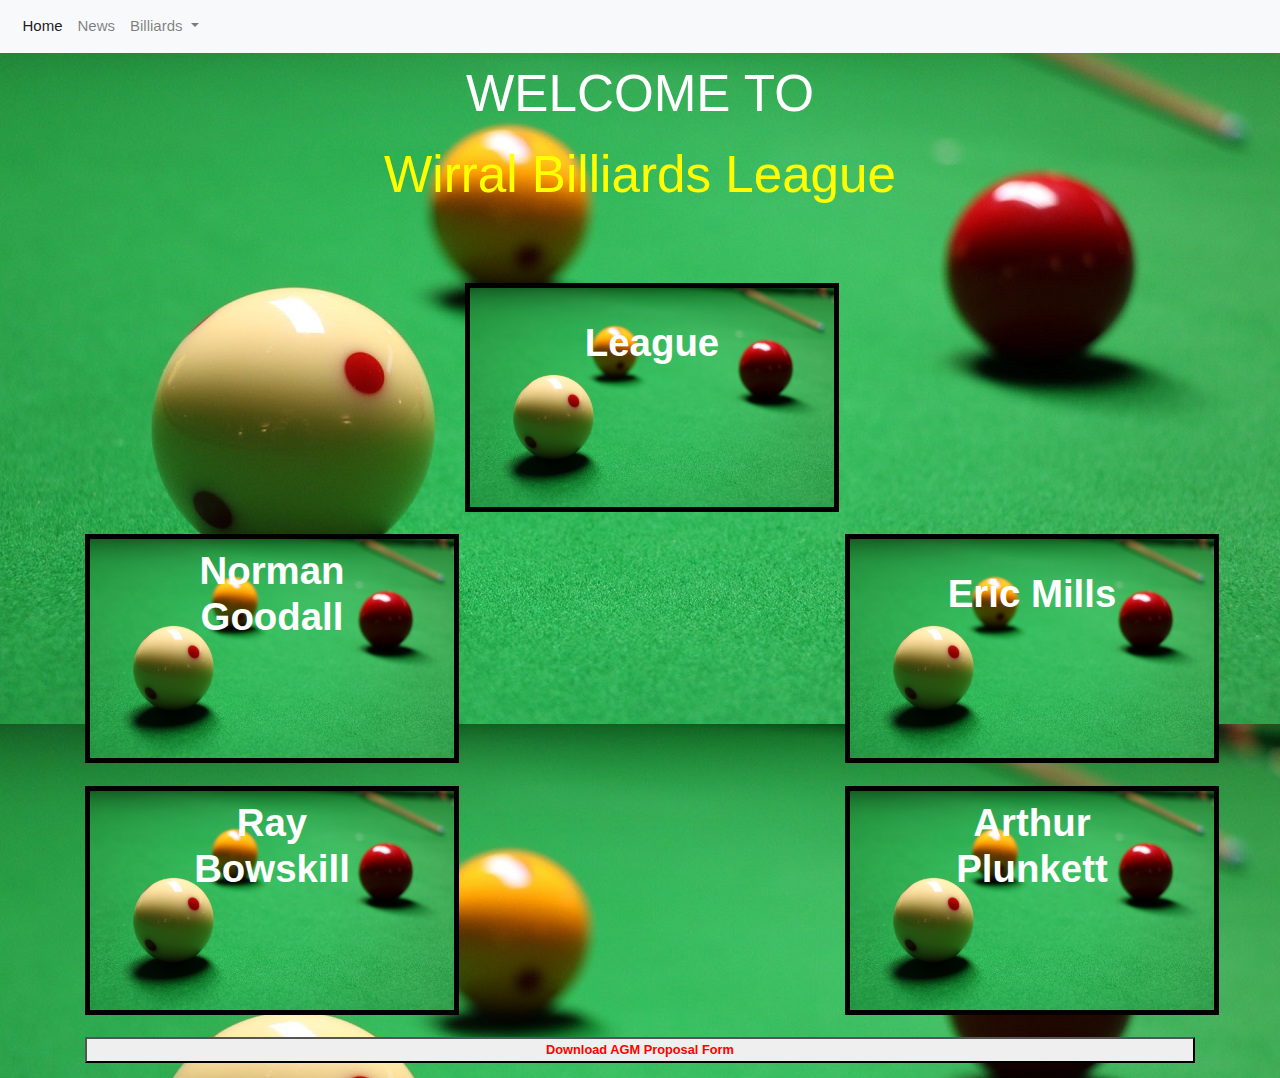
<file: index.html>
<!DOCTYPE html>
<html>

<head>
  <title>Wirral</title>
  <!-- Required meta tags -->
  <meta charset="utf-8">
  <meta name="viewport" content="width=device-width, initial-scale=1">
  

  <!-- Bootstrap CSS -->
  <link rel="stylesheet" href="https://maxcdn.bootstrapcdn.com/bootstrap/4.0.0/css/bootstrap.min.css" integrity="sha384-Gn5384xqQ1aoWXA+058RXPxPg6fy4IWvTNh0E263XmFcJlSAwiGgFAW/dAiS6JXm"
    crossorigin="anonymous">
  <link rel="stylesheet" href="https://www.w3schools.com/w3css/4/w3.css">

</head>

<link rel="stylesheet" href="Styles/style.css" type="">

<body style="background-image:url('images/billiards.jpg')">
  <nav class="navbar navbar-expand-lg navbar-light bg-light">
    <button class="navbar-toggler" type="button" data-toggle="collapse" data-target="#navbarSupportedContent" aria-controls="navbarSupportedContent"
      aria-expanded="false" aria-label="Toggle navigation">
      <span class="navbar-toggler-icon"></span>
    </button>

    <div class="collapse navbar-collapse" id="navbarSupportedContent">
      <ul class="navbar-nav mr-auto">
        <li class="nav-item active">
          <a class="nav-link" href="index.html">Home
            <span class="sr-only">(current)</span>
          </a>
        </li>
        <li class="nav-item">
          <a class="nav-link" href="News.html">News</a>
        </li>

        <li class="nav-item dropdown">
          <a class="nav-link dropdown-toggle" href="#" id="navbarDropdown" role="button" data-toggle="dropdown" aria-haspopup="true"
            aria-expanded="false">
            Billiards
          </a>
          <div class="dropdown-menu" aria-labelledby="navbarDropdown">
            <a class="dropdown-item" href="Billiards.html">Billiards Home</a>
            <a class="dropdown-item" href="BilliardsFixtures.html">Fixtures</a>
            <a class="dropdown-item" href="BilliardsTable.html">League Table</a>
            <a class="dropdown-item" href="Billiards_Indiv.html">Individual Competition</a>
            <a class="dropdown-item" href="BilliardStats.html">Player Statistics</a>
            <div class="dropdown-divider"></div>
            <a class="dropdown-item">
              <b>Team Competitions</b>
            </a>
            <a class="dropdown-item" href="Arthur_Plunkett.html">Arthur Plunkett</a>
            <a class="dropdown-item" href="Eric_Mills.html">Eric Mills</a>
            <a class="dropdown-item" href="Norman_Goodall.html">Norman Goodall</a>
            <a class="dropdown-item" href="Ray_Bowskill.html">Ray Bowskill</a>
          </div>
        </li>
      </ul>
    </div>
  </nav>

  <!-- end of navigation -->

  <div class='main'>
    <div class='container'>
      <div class='row'>
        <div class='col-sm-12'>
          <h1 style="text-align:center; color:white; font-size:4vw"> WELCOME TO</h1>
        </div>
        <div class='col-sm-12'>
          <h1 style="text-align:center; color:yellow; font-size:4vw"> Wirral Billiards League</h1>
        </div>
        <div class='col-sm-12'>
          <br>
        </div>
        <div class='col-sm-12'>
          <br>
        </div>
        <div class='col-sm-12'>
          <br>
        </div>
        <!-- League -->
        <div class='col-sm-4'>
          <br>
        </div>
        <div class='col-sm-4'>
          <div class='picture'>
            <a href="Billiards.html">
              <img src="images/billiards.jpg" alt="Snooker image" style="width:364px; height:219px" ;>
              <div class="centered-top">
                <h1 style="font-size:3vw">
                  <b>League</b>
                </h1>
              </div>
            </a>
          </div>
        </div>
        <div class='col-sm-4'>
          <br>
        </div>
        <div class='col-sm-12'>
          <br>
        </div>
        <!-- Cups - Goodall / Mills -->
        <div class='col-sm-4'>
          <div class='picture'>
            <a href="Norman_Goodall.html">
              <img src="images/billiards.jpg" alt="Billiards image" style="width:364px; height:219px" ;>
              <div class="centered-top">
                <h1 style="font-size:3vw">
                  <b>Norman Goodall</b>
                </h1>
              </div>
            </a>
          </div>
        </div>
        <div class='col-sm-4'>
          <br>
        </div>
        <div class='col-sm-4'>
          <div class='picture'>
            <a href="Eric_Mills.html">
              <img src="images/billiards.jpg" alt="Billiards image" style="width:364px; height:219px" ;>
              <div class="centered-top">
                <h1 style="font-size:3vw">
                  <b>Eric Mills</b>
                </h1>
              </div>
            </a>
          </div>
        </div>
        <div class='col-sm-12'>
          <br>
        </div>
        <!-- Cups - Bowskill / Plunkett -->
        <div class='col-sm-4'>
          <div class='picture'>
            <a href="Ray_Bowskill.html">
              <img src="images/billiards.jpg" alt="Billiards image" style="width:364px; height:219px" ;>
              <div class="centered-top">
                <h1 style="font-size:3vw">
                  <b>Ray Bowskill</b>
                </h1>
              </div>
            </a>
          </div>
        </div>
        <div class='col-sm-4'>
          <br>
        </div>
        <div class='col-sm-4'>
          <div class='picture'>
            <a href="Arthur_Plunkett.html">
              <img src="images/billiards.jpg" alt="Billiards image" style="width:364px; height:219px" ;>
              <div class="centered-top">
                <h1 style="font-size:3vw">
                  <b>Arthur Plunkett</b>
                </h1>
              </div>
            </a>
          </div>
        </div>
        <div class='col-sm-12'>
          <br>
        </div>
        <div class='col-sm-12'>
          <p style="text-align:center">
            <a href="Docs/AGMProposal.pdf">
              <button id="btn2" class=btn-block style="color:red; font-size: 1vw;">
                <b>Download AGM Proposal Form</b>
              </button>
            </a>
          </p>
        </div>
      </div>
    </div>

    <!-- Button sizes: w3-tiny w3-small w3-medium w3-large w3-xlarge w3-xxlarge w3-xxxlarge w3-jumbo -->
  </div>

  <!-- Optional JavaScript -->
  <!-- jQuery first, then Popper.js, then Bootstrap JS -->
  <script src="https://code.jquery.com/jquery-3.3.1.min.js" integrity="sha256-FgpCb/KJQlLNfOu91ta32o/NMZxltwRo8QtmkMRdAu8="
    crossorigin="anonymous"></script>
  <script src="main.js"></script>
  <script src="https://cdnjs.cloudflare.com/ajax/libs/popper.js/1.12.9/umd/popper.min.js" integrity="sha384-ApNbgh9B+Y1QKtv3Rn7W3mgPxhU9K/ScQsAP7hUibX39j7fakFPskvXusvfa0b4Q"
    crossorigin="anonymous"></script>
  <script src="https://maxcdn.bootstrapcdn.com/bootstrap/4.0.0/js/bootstrap.min.js" integrity="sha384-JZR6Spejh4U02d8jOt6vLEHfe/JQGiRRSQQxSfFWpi1MquVdAyjUar5+76PVCmYl"
    crossorigin="anonymous"></script>

</body>

</html>
</file>
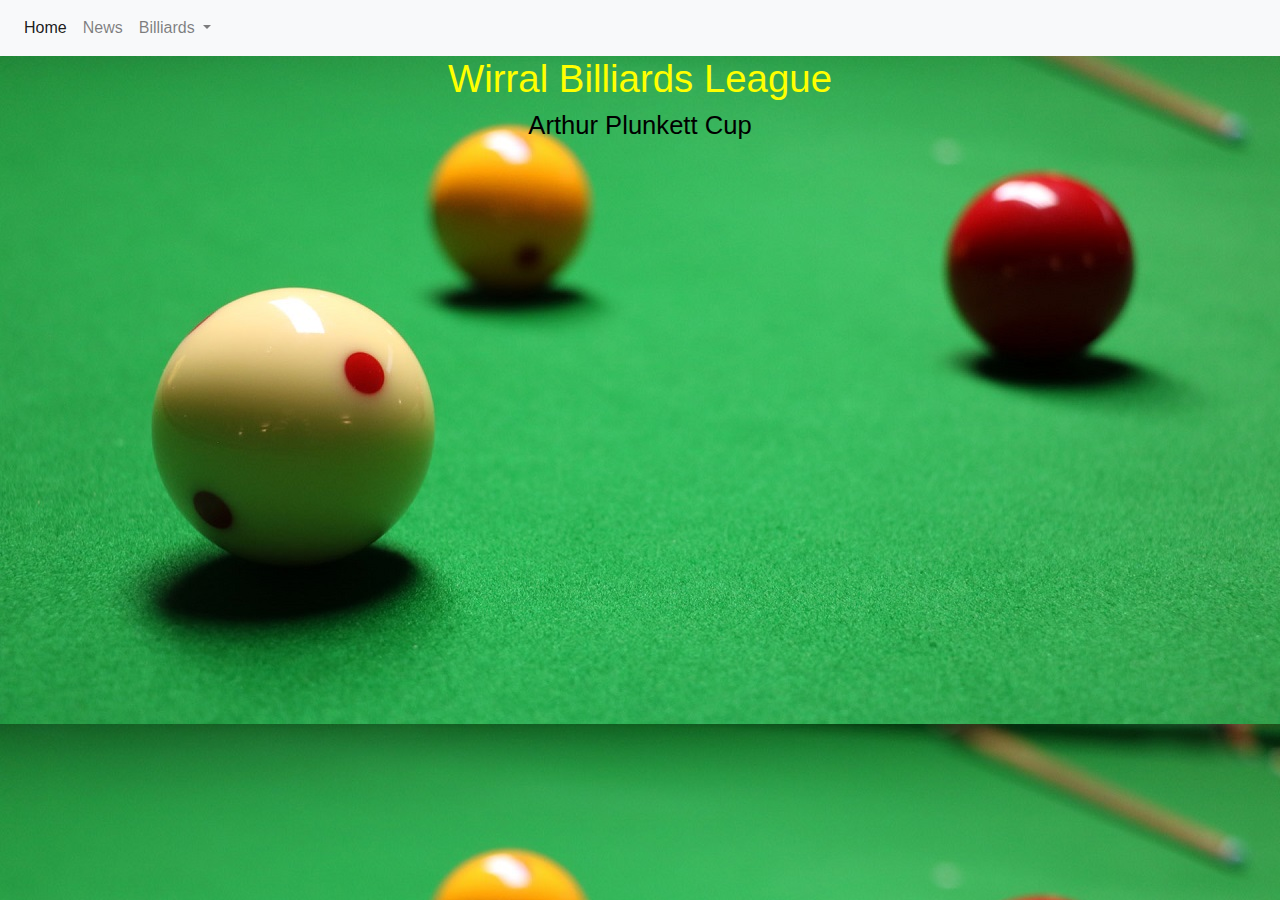
<file: Arthur_Plunkett.html>
<!DOCTYPE html>
<html>

<head>
  <title>Arthur Plunkett</title>
  <!-- Required meta tags -->
  <meta charset="utf-8">
  <meta name="viewport" content="width=device-width, initial-scale=1">

  <!-- Bootstrap CSS -->
  <link rel="stylesheet" href="https://maxcdn.bootstrapcdn.com/bootstrap/4.0.0/css/bootstrap.min.css" integrity="sha384-Gn5384xqQ1aoWXA+058RXPxPg6fy4IWvTNh0E263XmFcJlSAwiGgFAW/dAiS6JXm"
    crossorigin="anonymous">

</head>

<body style="background-image:url('images/billiards.jpg')">
  <nav class="navbar navbar-expand-lg navbar-light bg-light">
    <button class="navbar-toggler" type="button" data-toggle="collapse" data-target="#navbarSupportedContent" aria-controls="navbarSupportedContent"
      aria-expanded="false" aria-label="Toggle navigation">
      <span class="navbar-toggler-icon"></span>
    </button>

    <div class="collapse navbar-collapse" id="navbarSupportedContent">
      <ul class="navbar-nav mr-auto">
        <li class="nav-item active">
          <a class="nav-link" href="index.html">Home
            <span class="sr-only">(current)</span>
          </a>
        </li>
        <li class="nav-item">
          <a class="nav-link" href="News.html">News</a>
        </li>

        <li class="nav-item dropdown">
          <a class="nav-link dropdown-toggle" href="#" id="navbarDropdown" role="button" data-toggle="dropdown" aria-haspopup="true"
            aria-expanded="false">
            Billiards
          </a>
          <div class="dropdown-menu" aria-labelledby="navbarDropdown">
            <a class="dropdown-item" href="Billiards.html">Billiards Home</a>
            <a class="dropdown-item" href="BilliardsFixtures.html">Fixtures</a>
            <a class="dropdown-item" href="BilliardsTable.html">League Table</a>
            <a class="dropdown-item" href="Billiards_Indiv.html">Individual Competition</a>
            <a class="dropdown-item" href="BilliardStats.html">Player Statistics</a>
            <div class="dropdown-divider"></div>
            <a class="dropdown-item">
              <b>Team Competitions</b>
            </a>
            <a class="dropdown-item" href="Arthur_Plunkett.html">Arthur Plunkett</a>
            <a class="dropdown-item" href="Eric_Mills.html">Eric Mills</a>
            <a class="dropdown-item" href="Norman_Goodall.html">Norman Goodall</a>
            <a class="dropdown-item" href="Ray_Bowskill.html">Ray Bowskill</a>
          </div>
        </li>
      </ul>
    </div>
  </nav>
  <div class='container'>
    <div class='row'>
      <div class='col-sm-12'>
        <h1 style="text-align:center; color:yellow; font-size: 3vw"> Wirral Billiards League</h1>
      </div>
      <div class='col-sm-12'>
        <h1 style="text-align:center; color:black; font-size: 2vw"> Arthur Plunkett Cup</h1>
      </div>
      <!-- <div class='col-sm-12'>
        <h2 style="text-align:center; color:darkred; font-size: 3vw"> Final: To be played at TBA on 1st April 2019</h3>
      </div>
      <div class="container" style="text-align:center; color: black">
        <table class="table table-bordered table-dark table-hover col-xs-4 col-sm-12" style="text-align:center; color: white">
          <thead>
            <tr style="color: yellow">
              <th>Home</th>
              <th></th>
              <th>Away</th>
            </tr>
          </thead>
          <tbody>
            <tr>
              <td></td>
              <td>v</td>
              <td></td>
            </tr>
          </tbody>
        </table>
      </div>
      <div class='col-sm-12'>
        <h2 style="text-align:center; color:darkred; font-size: 3vw"> Semi Finals: To be played on 11th February 2019</h3>
      </div>
      <div class="container" style="text-align:center; color: black">
        <table class="table table-bordered table-dark table-hover col-xs-4 col-sm-12" style="text-align:center; color: white">
          <thead>
            <tr style="color: yellow">
              <th></th>
              <th>Home</th>
              <th></th>
              <th>Away</th>
            </tr>
          </thead>
          <tbody>
            <tr>
              <td>1</td>
              <td></td>
              <td>v</td>
              <td></td>
            </tr>
            <tr>
              <td>2</td>
              <td></td>
              <td>v</td>
              <td></td>
            </tr>
          </tbody>
        </table>
      </div>
      <div class='col-sm-12'>
        <h2 style="text-align:center; color:darkred; font-size: 3vw"> Quarter Finals: To be played on 7th January 2019</h3>
      </div>
      <div class="container" style="text-align:center; color: black">
        <table class="table table-bordered table-dark table-hover col-xs-4 col-sm-12" style="text-align:center; color: white">
          <thead>
            <tr style="color: yellow">
              <th></th>
              <th>Home</th>
              <th></th>
              <th>Away</th>
            </tr>
          </thead>
          <tbody>
            <tr>
              <td>1</td>
              <td>THE OLD MANOR</td>
              <td>v</td>
              <td>OXTONS CONS B</td>
            </tr>
            <tr>
              <td>2</td>
              <td>OXTONS CONS A</td>
              <td>v</td>
              <td>EASTHAM HOME GUARD</td>
            </tr>
            <tr>
              <td>3</td>
              <td>TIXALLS</td>
              <td>v</td>
              <td>LYCEUM</td>
            </tr>
            <tr>
              <td>4</td>
              <td>RAFA</td>
              <td>v</td>
              <td>GREAT MEOLS</td>
            </tr>
          </tbody>
        </table>
      </div> -->
    </div>
  </div>

  <!-- Optional JavaScript -->
  <!-- jQuery first, then Popper.js, then Bootstrap JS -->
  <script src="https://code.jquery.com/jquery-3.2.1.slim.min.js" integrity="sha384-KJ3o2DKtIkvYIK3UENzmM7KCkRr/rE9/Qpg6aAZGJwFDMVNA/GpGFF93hXpG5KkN"
    crossorigin="anonymous"></script>
  <script src="https://cdnjs.cloudflare.com/ajax/libs/popper.js/1.12.9/umd/popper.min.js" integrity="sha384-ApNbgh9B+Y1QKtv3Rn7W3mgPxhU9K/ScQsAP7hUibX39j7fakFPskvXusvfa0b4Q"
    crossorigin="anonymous"></script>
  <script src="https://maxcdn.bootstrapcdn.com/bootstrap/4.0.0/js/bootstrap.min.js" integrity="sha384-JZR6Spejh4U02d8jOt6vLEHfe/JQGiRRSQQxSfFWpi1MquVdAyjUar5+76PVCmYl"
    crossorigin="anonymous"></script>

</body>

</html>
</file>
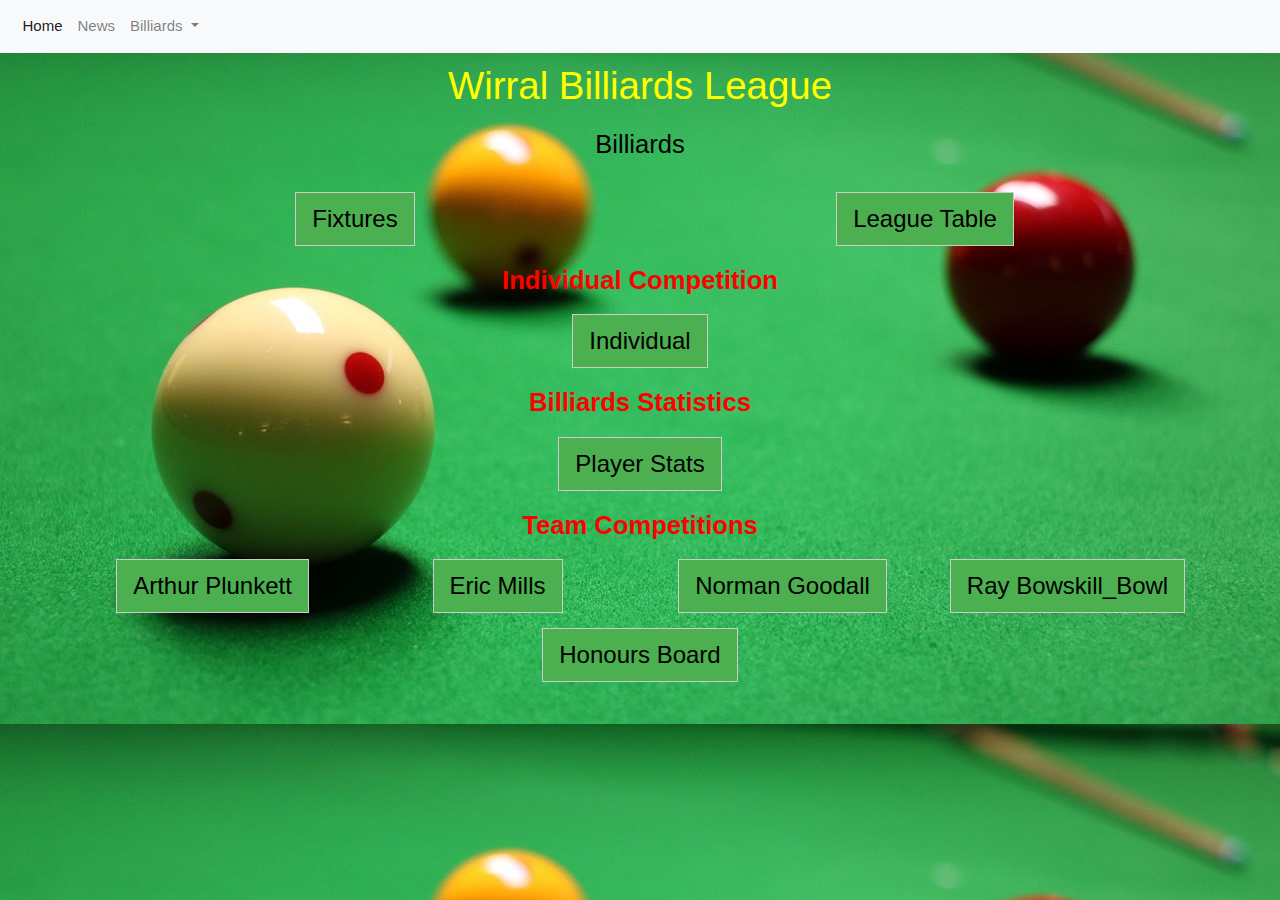
<file: Billiards.html>
<!DOCTYPE html>
<html>

<head>
  <title>Billiards</title>
  <!-- Required meta tags -->
  <meta charset="utf-8">
  <meta name="viewport" content="width=device-width, initial-scale=1">

  <!-- Bootstrap CSS -->
  <link rel="stylesheet" href="https://maxcdn.bootstrapcdn.com/bootstrap/4.0.0/css/bootstrap.min.css" integrity="sha384-Gn5384xqQ1aoWXA+058RXPxPg6fy4IWvTNh0E263XmFcJlSAwiGgFAW/dAiS6JXm"
    crossorigin="anonymous">
  <link rel="stylesheet" href="https://www.w3schools.com/w3css/4/w3.css">

</head>

<body style="background-image:url('images/billiards.jpg')">
  <nav class="navbar navbar-expand-lg navbar-light bg-light">
    <button class="navbar-toggler" type="button" data-toggle="collapse" data-target="#navbarSupportedContent" aria-controls="navbarSupportedContent"
      aria-expanded="false" aria-label="Toggle navigation">
      <span class="navbar-toggler-icon"></span>
    </button>

    <div class="collapse navbar-collapse" id="navbarSupportedContent">
      <ul class="navbar-nav mr-auto">
        <li class="nav-item active">
          <a class="nav-link" href="index.html">Home
            <span class="sr-only">(current)</span>
          </a>
        </li>
        <li class="nav-item">
          <a class="nav-link" href="News.html">News</a>
        </li>

        <li class="nav-item dropdown">
          <a class="nav-link dropdown-toggle" href="#" id="navbarDropdown" role="button" data-toggle="dropdown" aria-haspopup="true"
            aria-expanded="false">
            Billiards
          </a>
          <div class="dropdown-menu" aria-labelledby="navbarDropdown">
            <a class="dropdown-item" href="Billiards.html">Billiards Home</a>
            <a class="dropdown-item" href="BilliardsFixtures.html">Fixtures</a>
            <a class="dropdown-item" href="BilliardsTable.html">League Table</a>
            <a class="dropdown-item" href="Billiards_Indiv.html">Individual Competition</a>
            <a class="dropdown-item" href="BilliardStats.html">Player Statistics</a>
            <div class="dropdown-divider"></div>
            <a class="dropdown-item">
              <b>Team Competitions</b>
            </a>
            <a class="dropdown-item" href="Arthur_Plunkett.html">Arthur Plunkett</a>
            <a class="dropdown-item" href="Eric_Mills.html">Eric Mills</a>
            <a class="dropdown-item" href="Norman_Goodall.html">Norman Goodall</a>
            <a class="dropdown-item" href="Ray_Bowskill.html">Ray Bowskill</a>
          </div>
        </li>
      </ul>
    </div>
  </nav>

  <!-- end of navigation -->

  <div class='main'>
    <div class='container'>
      <div class='row'>
        <div class='col-sm-12'>
          <h1 style="text-align:center; color:yellow; font-size:3vw"> Wirral Billiards League</h1>
        </div>
        <div class='col-sm-12'>
          <h1 style="text-align:center; color:black; font-size:2vw"> Billiards</h1>
        </div>
        <div class='col-sm-12'>
          <br>
        </div>
        <div class='col-sm-6'>
          <a href="BilliardsFixtures.html">
            <p style="text-align:center;">
              <button id="btn1" class="w3-button w3-border w3-xlarge w3-green w3-text-black">Fixtures</button>
            </p>
          </a>
        </div>
        <div class='col-sm-6'>
          <a href="BilliardsTable.html">
            <p style="text-align:center;">
              <button id="btn2" class="w3-button w3-border w3-xlarge w3-green w3-text-black">League Table</button>
            </p>
          </a>
        </div>
        <div class='col-sm-12'>
          <p style="text-align:center; color:red; font-size: 2vw">
            <b>Individual Competition</b>
          </p>
        </div>
        <div class='col-sm-12'>
          <a href="Billiards_Indiv.html">
            <p style="text-align:center;">
              <button id="btn2" class="w3-button w3-border w3-xlarge w3-green w3-text-black">Individual</button>
            </p>
          </a>
        </div>
        <div class='col-sm-12'>
          <p style="text-align:center; color:red; font-size: 2vw">
            <b>Billiards Statistics</b>
          </p>
        </div>
        <div class='col-sm-12'>
          <a href="BilliardStats.html">
            <p style="text-align:center;">
              <button id="btn2" class="w3-button w3-border w3-xlarge w3-green w3-text-black">Player Stats</button>
            </p>
          </a>
        </div>
        <div class='col-sm-12'>
          <p style="text-align:center; color:red; font-size: 2vw">
            <b>Team Competitions</b>
          </p>
        </div>
        <div class='col-sm-3'>
          <a href="Arthur_Plunkett.html">
            <p style="text-align:center;">
              <button id="btn2" class="w3-button w3-border w3-xlarge w3-green w3-text-black">Arthur Plunkett</button>
            </p>
          </a>
        </div>
        <div class='col-sm-3'>
          <a href="Eric_Mills.html">
            <p style="text-align:center;">
              <button id="btn2" class="w3-button w3-border w3-xlarge w3-green w3-text-black">Eric Mills</button>
            </p>
          </a>
        </div>
        <div class='col-sm-3'>
          <a href="Norman_Goodall.html">
            <p style="text-align:center;">
              <button id="btn2" class="w3-button w3-border w3-xlarge w3-green w3-text-black">Norman Goodall</button>
            </p>
          </a>
        </div>
        <div class='col-sm-3'>
          <a href="Ray_Bowskill.html">
            <p style="text-align:center;">
              <button id="btn2" class="w3-button w3-border w3-xlarge w3-green w3-text-black">Ray Bowskill_Bowl</button>
            </p>
          </a>
        </div>
        <div class='col-sm-12'>
          <a href="BilliardsHonours.html">
            <p style="text-align:center;">
              <button id="btn2" class="w3-button w3-border w3-xlarge w3-green w3-text-black">Honours Board</button>
            </p>
          </a>
        </div>

        <!-- <div class='col-sm-12'>
          <h2 style="text-align:center; color:black; font-size: 4vw"> Registered Players 2018 - 2019</h2>
        </div>

        <div class="container" style="text-align:center; color: black">
          <table class="table table-bordered table-dark table-hover">
            <thead>
              <tr>
                <th>Team</th>
                <th>Player</th>
                <th>Handicap</th>
              </tr>
            </thead>
            <tbody>
              <tr>
                <td>EASTHAM HOMEGUARD</td>
                <td>M.BENNETT</td>
                <td>-22</td>
              </tr>
              <tr>
                <td></td>
                <td>T.COOKE</td>
                <td>-78</td>
              </tr>
              <tr>
                <td></td>
                <td>J.SQUIRES</td>
                <td>58</td>
              </tr>
              <tr>
                <td></td>
                <td>P.FORMSTON</td>
                <td>18</td>
              </tr>
              <tr>
                <td></td>
                <td>N.STOKOE</td>
                <td>50</td>
              </tr>
              <tr>
                <td></td>
                <td>P.WOOLLAND</td>
                <td>-86</td>
              </tr>
              <tr>
                <td>GREAT MEOLS</td>
                <td>B.CARROLL</td>
                <td>-50</td>
              </tr>
              <tr>
                <td></td>
                <td>R.FARRELL</td>
                <td>66</td>
              </tr>
              <tr>
                <td></td>
                <td>K.KELLY</td>
                <td>6</td>
              </tr>
              <tr>
                <td></td>
                <td>R.MACSHANE</td>
                <td>58</td>
              </tr>
              <tr>
                <td></td>
                <td>G.PIPE</td>
                <td>18</td>
              </tr>
              <tr>
                <td></td>
                <td>H.SMITH</td>
                <td>14</td>
              </tr>
              <tr>
                <td></td>
                <td>M.SPICER</td>
                <td>18</td>
              </tr>
              <tr>
                <td></td>
                <td>R.TINKLER</td>
                <td>86</td>
              </tr>
              <tr>
                <td>OXTON CONS A</td>
                <td>S.BRADSHAW</td>
                <td>-102</td>
              </tr>
              <tr>
                <td></td>
                <td>A.D.BROWN</td>
                <td>-14</td>
              </tr>
              <tr>
                <td></td>
                <td>E.DUGGAN</td>
                <td>-138</td>
              </tr>
              <tr>
                <td></td>
                <td>S.MCDONNELL</td>
                <td>-54</td>
              </tr>
              <tr>
                <td>OXTON CONS B</td>
                <td>M.DOWD</td>
                <td>-2</td>
              </tr>
              <tr>
                <td></td>
                <td>R.MEADOWS</td>
                <td>-110</td>
              </tr>
              <tr>
                <td></td>
                <td>G.HITCHMOUGH</td>
                <td>46</td>
              </tr>
              <tr>
                <td></td>
                <td>K.MORRIS</td>
                <td>2</td>
              </tr>
              <tr>
                <td>OXTON CONS RESERVES</td>
                <td>T.MCADAM</td>
                <td>-2</td>
              </tr>
              <tr>
                <td></td>
                <td>G.MYDDELTON</td>
                <td>18</td>
              </tr>
              <tr>
                <td></td>
                <td>I.TAYLOR</td>
                <td>2</td>
              </tr>
              <tr>
                <td></td>
                <td>P.GIBSON</td>
                <td>12</td>
              </tr>
              <tr>
                <td>RAFA</td>
                <td>P.BRENNAN</td>
                <td>18</td>
              </tr>
              <tr>
                <td></td>
                <td>K.PALMER</td>
                <td>62</td>
              </tr>
              <tr>
                <td></td>
                <td>N.PALMER</td>
                <td>-18</td>
              </tr>
              <tr>
                <td></td>
                <td>M.ROUTLEDGE MBE</td>
                <td>-38</td>
              </tr>
              <tr>
                <td></td>
                <td>B.RYAN</td>
                <td>-2</td>
              </tr>
              <tr>
                <td></td>
                <td>B.COLLINS</td>
                <td>58</td>
              </tr>
              <tr>
                <td>LYCEUM</td>
                <td>C.BENNETT</td>
                <td>-10</td>
              </tr>
              <tr>
                <td></td>
                <td>H.FERNS</td>
                <td>46</td>
              </tr>
              <tr>
                <td></td>
                <td>K.FORMSTON</td>
                <td>-6</td>
              </tr>
              <tr>
                <td></td>
                <td>S.YATES</td>
                <td>-54</td>
              </tr>
              <tr>
                <td></td>
                <td>M.MANNING</td>
                <td>18</td>
              </tr>
              <tr>
                <td></td>
                <td>S.FORMSTON</td>
                <td>26</td>
              </tr>
              <tr>
                <td>THE OLD MANOR</td>
                <td>W.L.SMITH</td>
                <td>74</td>
              </tr>
              <tr>
                <td></td>
                <td>P.O'BRIEN</td>
                <td>74</td>
              </tr>
              <tr>
                <td></td>
                <td>J.MACDONALD</td>
                <td>86</td>
              </tr>
              <tr>
                <td></td>
                <td>C.STOCKS</td>
                <td>82</td>
              </tr>
              <tr>
                <td></td>
                <td>G.ECCLESTON</td>
                <td>18</td>
              </tr>
              <tr>
                <td></td>
                <td>F.BORG</td>
                <td>22</td>
              </tr>
              <tr>
                <td>TIXALLS</td>
                <td>E.OSBORNE</td>
                <td>54</td>
              </tr>
              <tr>
                <td></td>
                <td>R.EVANS</td>
                <td>2</td>
              </tr>
              <tr>
                <td></td>
                <td>D.SHEPPARD</td>
                <td>46</td>
              </tr>
              <tr>
                <td></td>
                <td>R.HAYES</td>
                <td>-56</td>
              </tr>
              <tr>
                <td></td>
                <td>P.SHEPPARD</td>
                <td>38</td>
              </tr>
              <tr>
                <td></td>
                <td>J.WOODCOCK</td>
                <td>50</td>
              </tr>
              <tr>
                <td></td>
                <td>M.DAUGHERTY</td>
                <td>6</td>
              </tr>
              <tr>
                <td></td>
                <td>J.CUFFE</td>
                <td>78</td>
              </tr>
            </tbody>
          </table>
        </div> -->
      </div>
    </div>
    <!-- Button sizes: w3-tiny w3-small w3-medium w3-large w3-xlarge w3-xxlarge w3-xxxlarge w3-jumbo -->
  </div>

  <!-- <div class='Ads'>
    <div class='row'>
      <div class='col-sm-12'>
        <h1 style="text-align:center; color:yellow; font-size: 3vw">
          <b>Wirral Snooker League are proudly sponsored by</b>
        </h1>
      </div>
      <div class='col-sm-12'>
        <br>
      </div>

      <div class='col-sm-12' style="text-align:center" ;>
        <a href="http://www.ccrsystems.co.uk">
          <div>
            <img src="images/CRC.jpg" width="480" height="43">
          </div>
        </a>
        <a href="http://www.ccrsystems.co.uk"></a>
      </div>

      <div class='col-sm-12'>
        <br>
      </div>

      <div class='col-sm-4'>
        <p style="text-align:center; color:black; font-size: 2vw">
          <b>CALL NOW : 0151 644 8296</b>
        </p>
      </div>

      <div class='col-sm-5'>
        <p style="text-align:center; color: black; font-size: 2vw">
          <a href="mailto:epos@ccrsystems.co.uk" target="_blank">
            <b>EMAIL epos@ccrsystems.co.uk</b>
          </a>
        </p>
      </div>

      <div class='col-sm-3'>
        <p style="text-align:center; color: black; font-size: 2vw">
          <a href="http://www.ccrsystems.co.uk" target="_blank">
            <b>or visit Website</b>
          </a>
        </p>
      </div>

      <div class='col-sm-3'>
        <br>
      </div>

      <div class='col-sm-9'>
        <a href="http://www.lanestrophies.co.uk">
          <div>
            <img src="images/Lanes.jpg" width="360" height="108">
          </div>
        </a>
        <a href="http://www.lanestrophies.co.uk"></a>
      </div>

      <div class='col-sm-12'>
        <br>
      </div>

      <div class='col-sm-3'>
        <br>
      </div>

      <div class='col-sm-9'>
        <a href="http://www.alliancesnooker.co.uk">
          <div>
            <img src="images/Alliance.jpg" width="360" height="120">
          </div>
        </a>
        <a href="http://www.alliance snooker.co.uk"></a>
      </div>

      <div class='col-sm-12'>
        <br>
      </div>
    </div>
  </div> -->

  <!-- Optional JavaScript -->
  <!-- jQuery first, then Popper.js, then Bootstrap JS -->
  <script src="https://code.jquery.com/jquery-3.3.1.min.js" integrity="sha256-FgpCb/KJQlLNfOu91ta32o/NMZxltwRo8QtmkMRdAu8="
    crossorigin="anonymous"></script>
  <script src="main.js"></script>
  <script src="https://cdnjs.cloudflare.com/ajax/libs/popper.js/1.12.9/umd/popper.min.js" integrity="sha384-ApNbgh9B+Y1QKtv3Rn7W3mgPxhU9K/ScQsAP7hUibX39j7fakFPskvXusvfa0b4Q"
    crossorigin="anonymous"></script>
  <script src="https://maxcdn.bootstrapcdn.com/bootstrap/4.0.0/js/bootstrap.min.js" integrity="sha384-JZR6Spejh4U02d8jOt6vLEHfe/JQGiRRSQQxSfFWpi1MquVdAyjUar5+76PVCmYl"
    crossorigin="anonymous"></script>

</body>


<!-- Sandwich from: © CookieMonsterf | <a href="http://www.dreamstime.com/">Dreamstime Stock Photos</a> & <a href="http://www.stockfreeimages.com/">Stock Free Images</a> -->

</html>
</file>
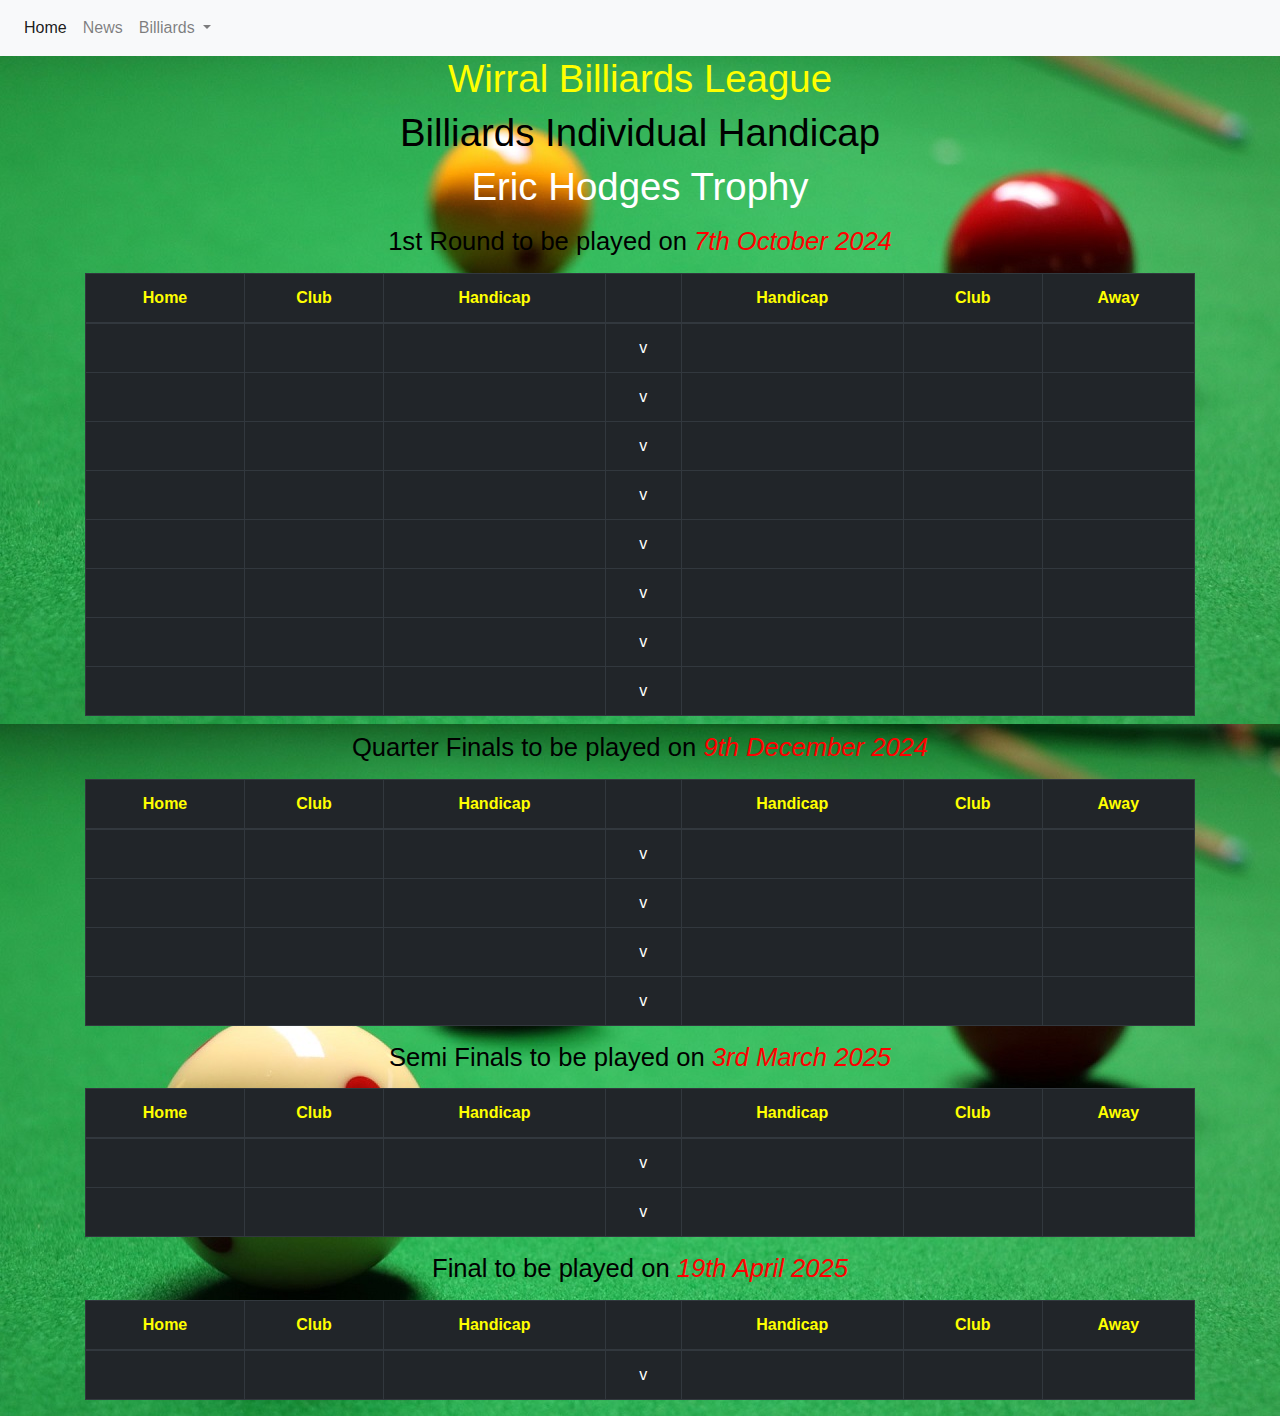
<file: Billiards_Indiv.html>
<!DOCTYPE html>
<html>

<head>
  <title>Billards Individual</title>
  <!-- Required meta tags -->
  <meta charset="utf-8">
  <meta name="viewport" content="width=device-width, initial-scale=1">

  <!-- Bootstrap CSS -->
  <link rel="stylesheet" href="https://maxcdn.bootstrapcdn.com/bootstrap/4.0.0/css/bootstrap.min.css" integrity="sha384-Gn5384xqQ1aoWXA+058RXPxPg6fy4IWvTNh0E263XmFcJlSAwiGgFAW/dAiS6JXm"
    crossorigin="anonymous">

</head>

<body style="background-image:url('images/billiards.jpg')">
  <nav class="navbar navbar-expand-lg navbar-light bg-light">
    <button class="navbar-toggler" type="button" data-toggle="collapse" data-target="#navbarSupportedContent" aria-controls="navbarSupportedContent"
      aria-expanded="false" aria-label="Toggle navigation">
      <span class="navbar-toggler-icon"></span>
    </button>

    <div class="collapse navbar-collapse" id="navbarSupportedContent">
      <ul class="navbar-nav mr-auto">
        <li class="nav-item active">
          <a class="nav-link" href="index.html">Home
            <span class="sr-only">(current)</span>
          </a>
        </li>
        <li class="nav-item">
          <a class="nav-link" href="News.html">News</a>
        </li>

        <li class="nav-item dropdown">
          <a class="nav-link dropdown-toggle" href="#" id="navbarDropdown" role="button" data-toggle="dropdown" aria-haspopup="true"
            aria-expanded="false">
            Billiards
          </a>
          <div class="dropdown-menu" aria-labelledby="navbarDropdown">
            <a class="dropdown-item" href="Billiards.html">Billiards Home</a>
            <a class="dropdown-item" href="BilliardsFixtures.html">Fixtures</a>
            <a class="dropdown-item" href="BilliardsTable.html">League Table</a>
            <a class="dropdown-item" href="Billiards_Indiv.html">Individual Competition</a>
            <a class="dropdown-item" href="BilliardStats.html">Player Statistics</a>
            <div class="dropdown-divider"></div>
            <a class="dropdown-item">
              <b>Team Competitions</b>
            </a>
            <a class="dropdown-item" href="Arthur_Plunkett.html">Arthur Plunkett</a>
            <a class="dropdown-item" href="Eric_Mills.html">Eric Mills</a>
            <a class="dropdown-item" href="Norman_Goodall.html">Norman Goodall</a>
            <a class="dropdown-item" href="Ray_Bowskill.html">Ray Bowskill</a>
          </div>
        </li>
      </ul>
    </div>
  </nav>
  <div class='container'>
    <div class='row'>
      <div class='col-sm-12'>
        <h1 style="text-align:center; color:yellow; font-size: 3vw"> Wirral Billiards League</h1>
      </div>
      <div class='col-sm-12'>
        <h1 style="text-align:center; color:black; font-size: 3vw"> Billiards Individual Handicap</h1>
      </div>
      <div class='col-sm-12'>
        <h2 style="text-align:center; color:white; font-size: 3vw"> Eric Hodges Trophy</p>
      </div>
      <div class='col-sm-12'>
        <h2 style="text-align:center; color:black; font-size: 2vw"> 1st Round to be played on
          <i style="color: red">7th October 2024</i>
          </p>
      </div>
      <div class="container" style="text-align:center; color: black">
        <table class="table table-bordered table-dark table-hover col-xs-4 col-sm-12" style="text-align:center; color: white">
          <thead>
            <tr style="color: yellow">
              <th>Home</th>
              <th>Club</th>
              <th>Handicap</th>
              <th></th>
              <th>Handicap</th>
              <th>Club</th>
              <th>Away</th>
            </tr>
          </thead>
          <tbody>
            <tr><td></td><td></td><td></td><td>v</td><td></td><td></td><td></td></tr>
            <tr><td></td><td></td><td></td><td>v</td><td></td><td></td><td></td></tr>
            <tr><td></td><td></td><td></td><td>v</td><td></td><td></td><td></td></tr>
            <tr><td></td><td></td><td></td><td>v</td><td></td><td></td><td></td></tr>
            <tr><td></td><td></td><td></td><td>v</td><td></td><td></td><td></td></tr>
            <tr><td></td><td></td><td></td><td>v</td><td></td><td></td><td></td></tr>
            <tr><td></td><td></td><td></td><td>v</td><td></td><td></td><td></td></tr>
            <tr><td></td><td></td><td></td><td>v</td><td></td><td></td><td></td></tr>
          </tbody>
        </table>
      </div>
      <div class='col-sm-12'>
        <h2 style="text-align:center; color:black; font-size: 2vw"> Quarter Finals to be played on
          <i style="color: red">9th December 2024</i>
          </p>
      </div>
      <div class="container" style="text-align:center; color: black">
        <table class="table table-bordered table-dark table-hover col-xs-4 col-sm-12" style="text-align:center; color: white">
          <thead>
            <tr style="color: yellow">
              <th>Home</th>
              <th>Club</th>
              <th>Handicap</th>
              <th></th>
              <th>Handicap</th>
              <th>Club</th>
              <th>Away</th>
            </tr>
          </thead>
          <tbody>
            <tr><td></td><td></td><td></td><td>v</td><td></td><td></td><td></td></tr>
            <tr><td></td><td></td><td></td><td>v</td><td></td><td></td><td></td></tr>
            <tr><td></td><td></td><td></td><td>v</td><td></td><td></td><td></td></tr>
            <tr><td></td><td></td><td></td><td>v</td><td></td><td></td><td></td></tr>
          </tbody>
        </table>
      </div>
      <div class='col-sm-12'>
        <h2 style="text-align:center; color:black; font-size: 2vw"> Semi Finals to be played on
          <i style="color: red">3rd March 2025</i>
          </p>
      </div>
      <div class="container" style="text-align:center; color: black">
        <table class="table table-bordered table-dark table-hover col-xs-4 col-sm-12" style="text-align:center; color: white">
          <thead>
            <tr style="color: yellow">
              <th>Home</th>
              <th>Club</th>
              <th>Handicap</th>
              <th></th>
              <th>Handicap</th>
              <th>Club</th>
              <th>Away</th>
            </tr>
          </thead>
          <tbody>
            <tr><td></td><td></td><td></td><td>v</td><td></td><td></td><td></td></tr>
            <tr><td></td><td></td><td></td><td>v</td><td></td><td></td><td></td></tr>
          </tbody>
        </table>
      </div>
      <div class='col-sm-12'>
        <h2 style="text-align:center; color:black; font-size: 2vw"> Final to be played on
          <i style="color: red">19th April 2025</i>
          </p>
      </div>
      <div class="container" style="text-align:center; color: black">
        <table class="table table-bordered table-dark table-hover col-xs-4 col-sm-12" style="text-align:center; color: white">
          <thead>
            <tr style="color: yellow">
              <th>Home</th>
              <th>Club</th>
              <th>Handicap</th>
              <th></th>
              <th>Handicap</th>
              <th>Club</th>
              <th>Away</th>
            </tr>
          </thead>
          <tbody>
            <tr><td></td><td></td><td></td><td>v</td><td></td><td></td><td></td></tr>
          </tbody>
        </table>
      </div>
    </div>
  </div>

  <!-- Optional JavaScript -->
  <!-- jQuery first, then Popper.js, then Bootstrap JS -->
  <script src="https://code.jquery.com/jquery-3.2.1.slim.min.js" integrity="sha384-KJ3o2DKtIkvYIK3UENzmM7KCkRr/rE9/Qpg6aAZGJwFDMVNA/GpGFF93hXpG5KkN"
    crossorigin="anonymous"></script>
  <script src="https://cdnjs.cloudflare.com/ajax/libs/popper.js/1.12.9/umd/popper.min.js" integrity="sha384-ApNbgh9B+Y1QKtv3Rn7W3mgPxhU9K/ScQsAP7hUibX39j7fakFPskvXusvfa0b4Q"
    crossorigin="anonymous"></script>
  <script src="https://maxcdn.bootstrapcdn.com/bootstrap/4.0.0/js/bootstrap.min.js" integrity="sha384-JZR6Spejh4U02d8jOt6vLEHfe/JQGiRRSQQxSfFWpi1MquVdAyjUar5+76PVCmYl"
    crossorigin="anonymous"></script>

</body>

</html>
</file>
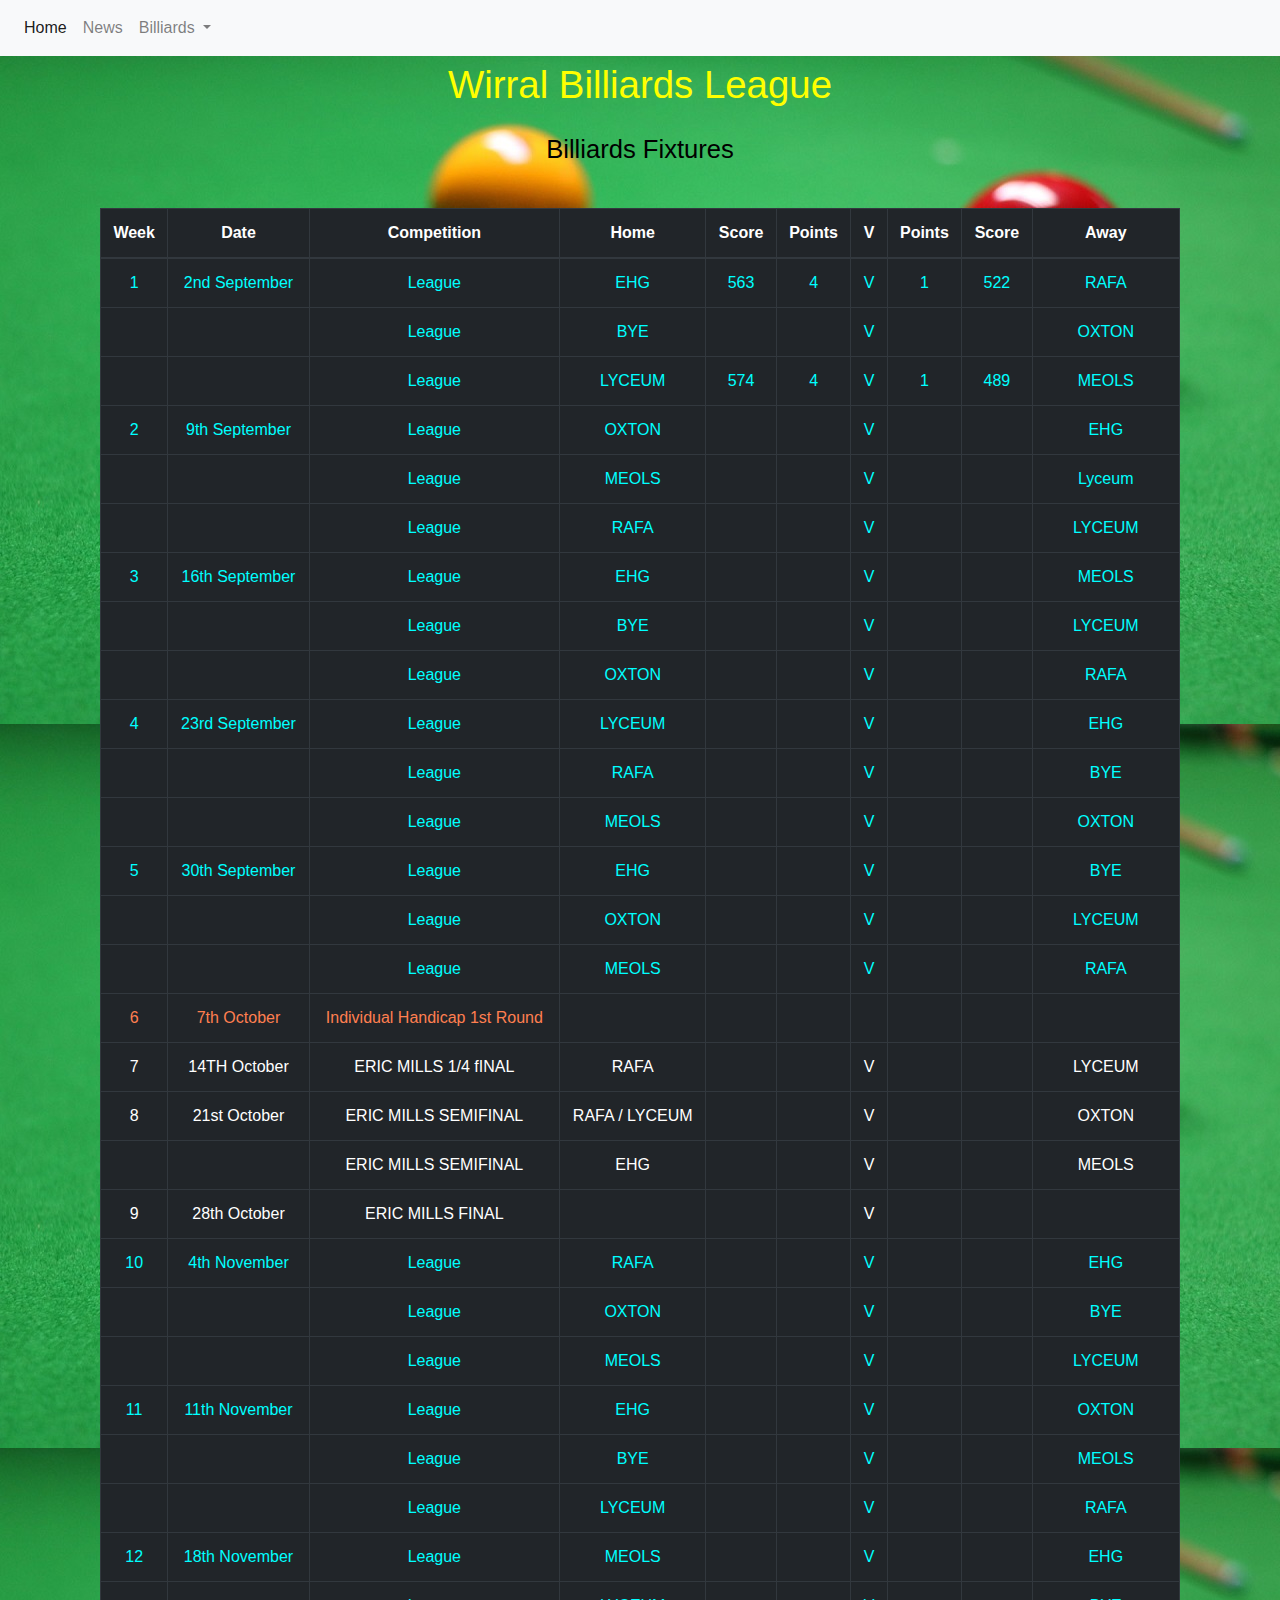
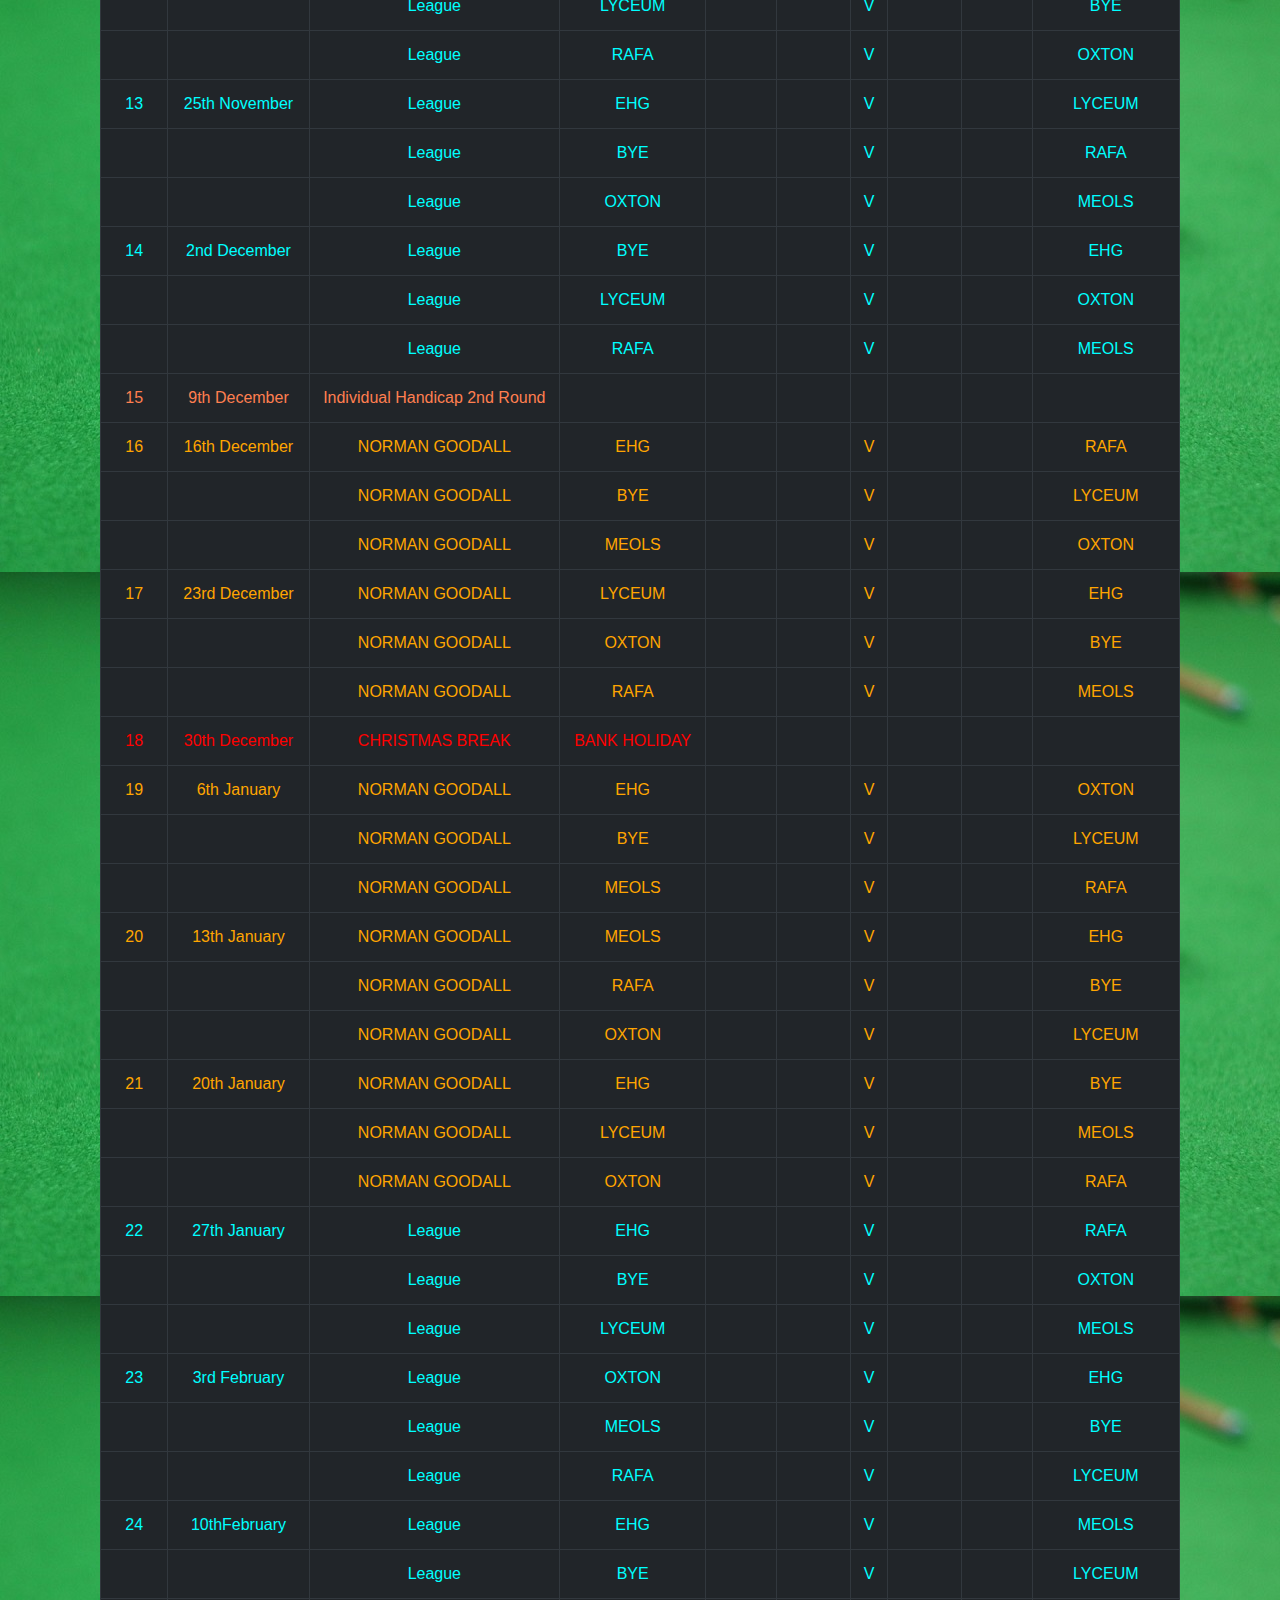
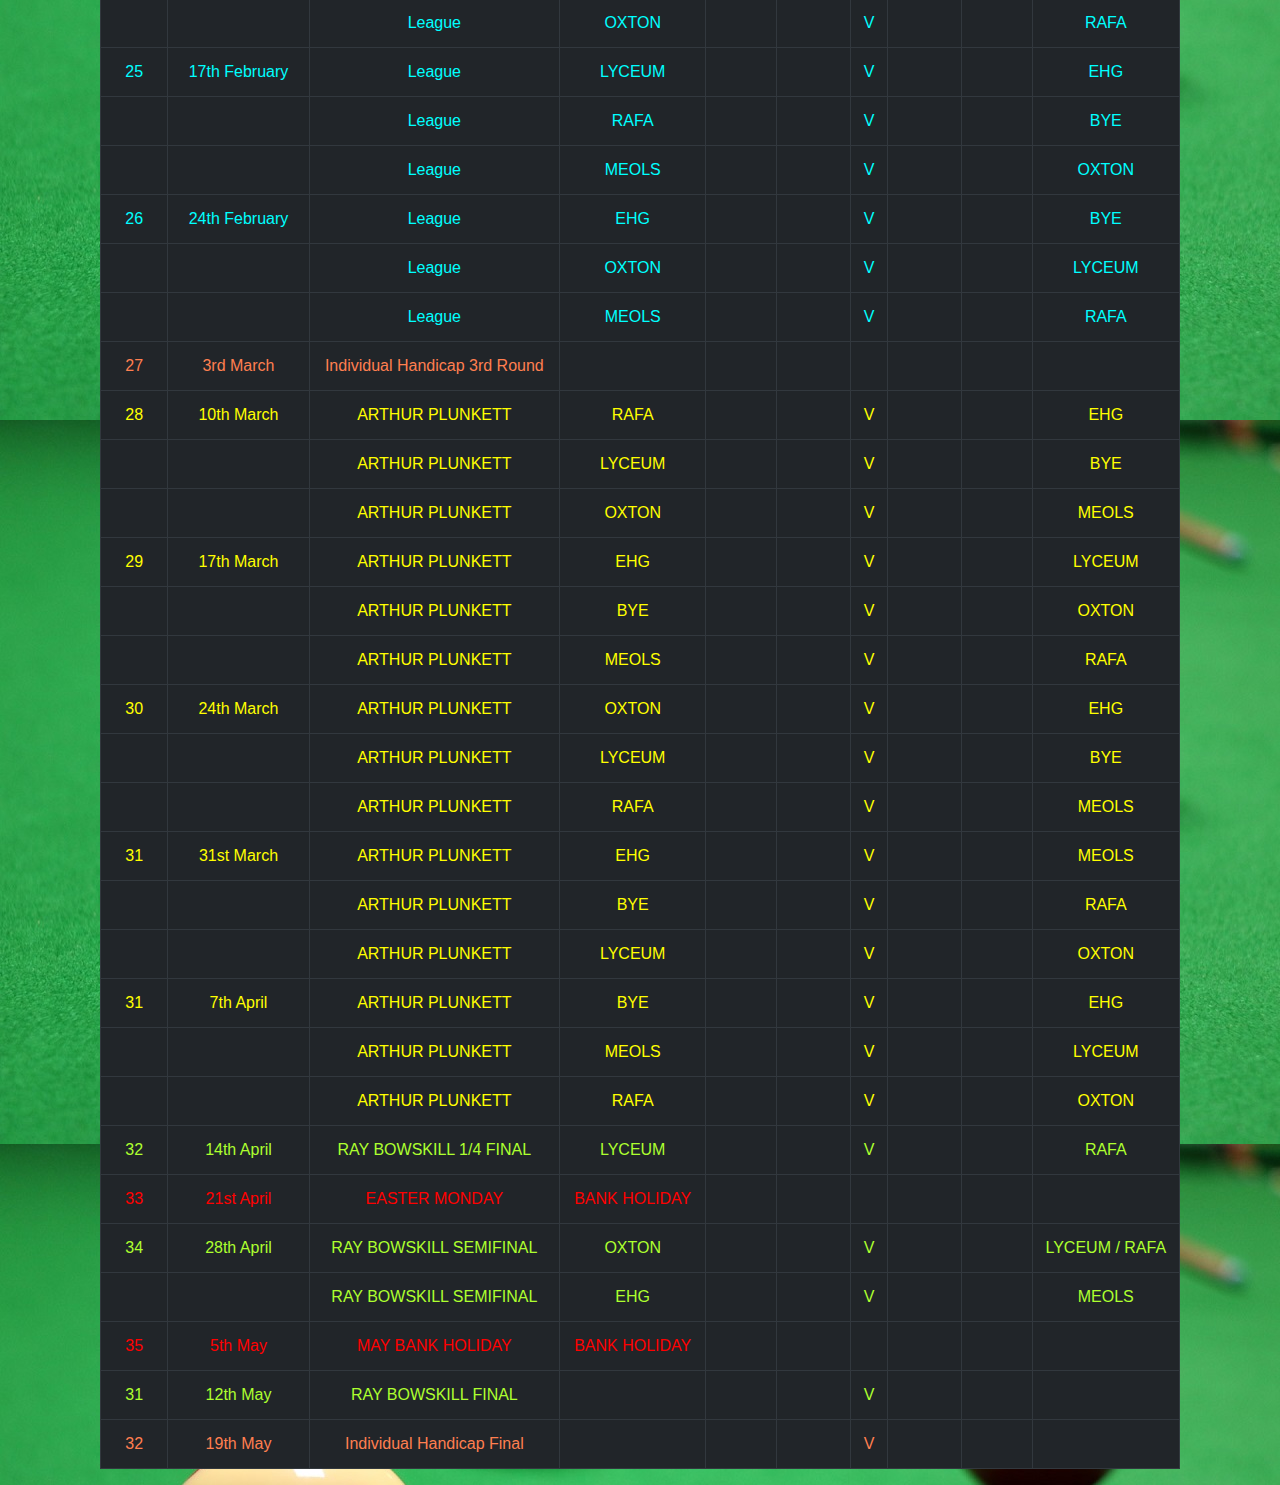
<file: BilliardsFixtures.html>
<!DOCTYPE html>
<html>

<head>
  <title>Billards Fixtures</title>
  <!-- Required meta tags -->
  <meta charset="utf-8">
  <meta name="viewport" content="width=device-width, initial-scale=1">

  <!-- Bootstrap CSS -->
  <link rel="stylesheet" href="https://maxcdn.bootstrapcdn.com/bootstrap/4.0.0/css/bootstrap.min.css"
    integrity="sha384-Gn5384xqQ1aoWXA+058RXPxPg6fy4IWvTNh0E263XmFcJlSAwiGgFAW/dAiS6JXm" crossorigin="anonymous">

</head>

<body style="background-image:url('images/billiards.jpg')">
  <nav class="navbar navbar-expand-lg navbar-light bg-light">
    <button class="navbar-toggler" type="button" data-toggle="collapse" data-target="#navbarSupportedContent"
      aria-controls="navbarSupportedContent" aria-expanded="false" aria-label="Toggle navigation">
      <span class="navbar-toggler-icon"></span>
    </button>

    <div class="collapse navbar-collapse" id="navbarSupportedContent">
      <ul class="navbar-nav mr-auto">
        <li class="nav-item active">
          <a class="nav-link" href="index.html">Home
            <span class="sr-only">(current)</span>
          </a>
        </li>
        <li class="nav-item">
          <a class="nav-link" href="News.html">News</a>
        </li>

        <li class="nav-item dropdown">
          <a class="nav-link dropdown-toggle" href="#" id="navbarDropdown" role="button" data-toggle="dropdown"
            aria-haspopup="true" aria-expanded="false">
            Billiards
          </a>
          <div class="dropdown-menu" aria-labelledby="navbarDropdown">
            <a class="dropdown-item" href="Billiards.html">Billiards Home</a>
            <a class="dropdown-item" href="BilliardsFixtures.html">Fixtures</a>
            <a class="dropdown-item" href="BilliardsTable.html">League Table</a>
            <a class="dropdown-item" href="Billiards_Indiv.html">Individual Competition</a>
            <a class="dropdown-item" href="BilliardStats.html">Player Statistics</a>
            <div class="dropdown-divider"></div>
            <a class="dropdown-item">
              <b>Team Competitions</b>
            </a>
            <a class="dropdown-item" href="Arthur_Plunkett.html">Arthur Plunkett</a>
            <a class="dropdown-item" href="Eric_Mills.html">Eric Mills</a>
            <a class="dropdown-item" href="Norman_Goodall.html">Norman Goodall</a>
            <a class="dropdown-item" href="Ray_Bowskill.html">Ray Bowskill</a>
          </div>
        </li>
      </ul>
    </div>
  </nav>

  <div class='container'>
    <div class='row'>
      <div class='col-sm-12'>
        <p style="text-align:center; color:yellow; font-size: 3vw"> Wirral Billiards League</p>
      </div>
      <div class='col-sm-12'>
        <p style="text-align:center; color:black; font-size: 2vw"> Billiards Fixtures</p>
      </div>
      <div class='col-sm-12'>
        <br>
      </div>
    </div>
    <div class='col-sm-12' style="text-align:center" ;>
      <table class="table table-bordered table-dark table-hover">
        <thead>
          <tr>
            <th>Week</th>
            <th>Date</th>
            <th>Competition</th>
            <th>Home</th>
            <th>Score</th>
            <th>Points</th>
            <th>V</th>
            <th>Points</th>
            <th>Score</th>
            <th>Away</th>
          </tr>
        </thead>
        <tbody style="color:aqua">
          <tr><td>1</td><td>2nd September</td><td>League</td><td>EHG</td><td>563</td><td>4</td><td>V</td><td>1</td><td>522</td><td>RAFA</td></tr>
          <tr><td></td><td></td><td>League</td><td>BYE</td><td></td><td></td><td>V</td><td></td><td></td><td>OXTON</td></tr>
          <tr><td></td><td></td><td>League</td><td>LYCEUM</td><td>574</td><td>4</td><td>V</td><td>1</td><td>489</td><td>MEOLS</td></tr>
          <tr><td>2</td><td>9th September</td><td>League</td><td>OXTON</td><td></td><td></td><td>V</td><td></td><td></td><td>EHG</td></tr>
          <tr><td></td><td></td><td>League</td><td>MEOLS</td><td></td><td></td><td>V</td><td></td><td></td><td>Lyceum</td></tr>
          <tr><td></td><td></td><td>League</td><td>RAFA</td><td></td><td></td><td>V</td><td></td><td></td><td>LYCEUM</td></tr>
          <tr><td>3</td><td>16th September</td><td>League</td><td>EHG</td><td></td><td></td><td>V</td><td></td><td></td><td>MEOLS</td></tr>
          <tr><td></td><td></td><td>League</td><td>BYE</td><td></td><td></td><td>V</td><td></td><td></td><td>LYCEUM</td></tr>
          <tr><td></td><td></td><td>League</td><td>OXTON</td><td></td><td></td><td>V</td><td></td><td></td><td>RAFA</td></tr>
          <tr><td>4</td><td>23rd September</td><td>League</td><td>LYCEUM</td><td></td><td></td><td>V</td><td></td><td></td><td>EHG</td></tr>
          <tr><td></td><td></td><td>League</td><td>RAFA</td><td></td><td></td><td>V</td><td></td><td></td><td>BYE</td></tr>
          <tr><td></td><td></td><td>League</td><td>MEOLS</td><td></td><td></td><td>V</td><td></td><td></td><td>OXTON</td></tr>
          <tr><td>5</td><td>30th September</td><td>League</td><td>EHG</td><td></td><td></td><td>V</td><td></td><td></td><td>BYE</td></tr>
          <tr><td></td><td></td><td>League</td><td>OXTON</td><td></td><td></td><td>V</td><td></td><td></td><td>LYCEUM</td></tr>
          <tr><td></td><td></td><td>League</td><td>MEOLS</td><td></td><td></td><td>V</td><td></td><td></td><td>RAFA</td></tr>
          <tr style="color:coral"><td>6</td><td>7th October</td><td>Individual Handicap 1st Round</td><td></td><td></td><td></td><td></td><td></td><td></td><td></td></tr>
          <tr style="color: white"><td>7</td><td>14TH October</td><td>ERIC MILLS 1/4 fINAL</td><td>RAFA</td><td></td><td></td><td>V</td><td></td><td></td><td>LYCEUM</td></tr>
          <tr style="color:white"><td>8</td><td>21st October</td><td>ERIC MILLS SEMIFINAL</td><td>RAFA / LYCEUM</td><td></td><td></td><td>V</td><td></td><td></td><td>OXTON</td></tr>
          <tr style="color:white"><td></td><td></td><td>ERIC MILLS SEMIFINAL</td><td>EHG</td><td></td><td></td><td>V</td><td></td><td></td><td>MEOLS</td></tr>
          <tr style="color:white"><td>9</td><td>28th October</td><td>ERIC MILLS FINAL</td><td></td><td></td><td></td><td>V</td><td></td><td></td><td></td></tr>
          <tr><td>10</td><td>4th November</td><td>League</td><td>RAFA</td><td></td><td></td><td>V</td><td></td><td></td><td>EHG</td></tr>
          <tr><td></td><td></td><td>League</td><td>OXTON</td><td></td><td></td><td>V</td><td></td><td></td><td>BYE</td></tr>
          <tr><td></td><td></td><td>League</td><td>MEOLS</td><td></td><td></td><td>V</td><td></td><td></td><td>LYCEUM</td></tr>
          <tr><td>11</td><td>11th November</td><td>League</td><td>EHG</td><td></td><td></td><td>V</td><td></td><td></td><td>OXTON</td></tr>
          <tr><td></td><td></td><td>League</td><td>BYE</td><td></td><td></td><td>V</td><td></td><td></td><td>MEOLS</td></tr>
          <tr><td></td><td></td><td>League</td><td>LYCEUM</td><td></td><td></td><td>V</td><td></td><td></td><td>RAFA</td></tr>
          <tr><td>12</td><td>18th November</td><td>League</td><td>MEOLS</td><td></td><td></td><td>V</td><td></td><td></td><td>EHG</td></tr>
          <tr><td></td><td></td><td>League</td><td>LYCEUM</td><td></td><td></td><td>V</td><td></td><td></td><td>BYE</td></tr>
          <tr><td></td><td></td><td>League</td><td>RAFA</td><td></td><td></td><td>V</td><td></td><td></td><td>OXTON</td></tr>
          <tr><td>13</td><td>25th November</td><td>League</td><td>EHG</td><td></td><td></td><td>V</td><td></td><td></td><td>LYCEUM</td></tr>
          <tr><td></td><td></td><td>League</td><td>BYE</td><td></td><td></td><td>V</td><td></td><td></td><td>RAFA</td></tr>
          <tr><td></td><td></td><td>League</td><td>OXTON</td><td></td><td></td><td>V</td><td></td><td></td><td>MEOLS</td></tr>
          <tr><td>14</td><td>2nd December</td><td>League</td><td>BYE</td><td></td><td></td><td>V</td><td></td><td></td><td>EHG</td></tr>
          <tr><td></td><td></td><td>League</td><td>LYCEUM</td><td></td><td></td><td>V</td><td></td><td></td><td>OXTON</td></tr>
          <tr><td></td><td></td><td>League</td><td>RAFA</td><td></td><td></td><td>V</td><td></td><td></td><td>MEOLS</td></tr>
          <tr style="color:coral"><td>15</td><td>9th December</td><td>Individual Handicap 2nd Round</td><td></td><td></td><td></td><td></td><td></td><td></td><td></td></tr>
          <tr style="color: orange"><td>16</td><td>16th December</td><td>NORMAN GOODALL</td><td>EHG</td><td></td><td></td><td>V</td><td></td><td></td><td>RAFA</td></tr>
          <tr style="color: orange"><td></td><td></td><td>NORMAN GOODALL</td><td>BYE</td><td></td><td></td><td>V</td><td></td><td></td><td>LYCEUM</td></tr>
          <tr style="color: orange"><td></td><td></td><td>NORMAN GOODALL</td><td>MEOLS</td><td></td><td></td><td>V</td><td></td><td></td><td>OXTON</td></tr>
          <tr style="color: orange"><td>17</td><td>23rd December</td><td>NORMAN GOODALL</td><td>LYCEUM</td><td></td><td></td><td>V</td><td></td><td></td><td>EHG</td></tr>
          <tr style="color: orange"><td></td><td></td><td>NORMAN GOODALL</td><td>OXTON</td><td></td><td></td><td>V</td><td></td><td></td><td>BYE</td></tr>
          <tr style="color: orange"><td></td><td></td><td>NORMAN GOODALL</td><td>RAFA</td><td></td><td></td><td>V</td><td></td><td></td><td>MEOLS</td></tr>
          <tr style="color: red"><td>18</td><td>30th December</td><td>CHRISTMAS BREAK</td><td>BANK HOLIDAY</td><td></td><td></td><td></td><td></td><td></td><td></td></tr>
          <tr style="color: orange"><td>19</td><td>6th January</td><td>NORMAN GOODALL</td><td>EHG</td><td></td><td></td><td>V</td><td></td><td></td><td>OXTON</td></tr>
          <tr style="color: orange"><td></td><td></td><td>NORMAN GOODALL</td><td>BYE</td><td></td><td></td><td>V</td><td></td><td></td><td>LYCEUM</td></tr>
          <tr style="color: orange"><td></td><td></td><td>NORMAN GOODALL</td><td>MEOLS</td><td></td><td></td><td>V</td><td></td><td></td><td>RAFA</td></tr>
          <tr style="color: orange"><td>20</td><td>13th January</td><td>NORMAN GOODALL</td><td>MEOLS</td><td></td><td></td><td>V</td><td></td><td></td><td>EHG</td></tr>
          <tr style="color: orange"><td></td><td></td><td>NORMAN GOODALL</td><td>RAFA</td><td></td><td></td><td>V</td><td></td><td></td><td>BYE</td></tr>
          <tr style="color: orange"><td></td><td></td><td>NORMAN GOODALL</td><td>OXTON</td><td></td><td></td><td>V</td><td></td><td></td><td>LYCEUM</td></tr>
          <tr style="color: orange"><td>21</td><td>20th January</td><td>NORMAN GOODALL</td><td>EHG</td><td></td><td></td><td>V</td><td></td><td></td><td>BYE</td></tr>
          <tr style="color: orange"><td></td><td></td><td>NORMAN GOODALL</td><td>LYCEUM</td><td></td><td></td><td>V</td><td></td><td></td><td>MEOLS</td></tr>
          <tr style="color: orange"><td></td><td></td><td>NORMAN GOODALL</td><td>OXTON</td><td></td><td></td><td>V</td><td></td><td></td><td>RAFA</td></tr>
          <tr><td>22</td><td>27th January</td><td>League</td><td>EHG</td><td></td><td></td><td>V</td><td></td><td></td><td>RAFA</td></tr>
          <tr><td></td><td></td><td>League</td><td>BYE</td><td></td><td></td><td>V</td><td></td><td></td><td>OXTON</td></tr>
          <tr><td></td><td></td><td>League</td><td>LYCEUM</td><td></td><td></td><td>V</td><td></td><td></td><td>MEOLS</td></tr>
          <tr><td>23</td><td>3rd February</td><td>League</td><td>OXTON</td><td></td><td></td><td>V</td><td></td><td></td><td>EHG</td></tr>
          <tr><td></td><td></td><td>League</td><td>MEOLS</td><td></td><td></td><td>V</td><td></td><td></td><td>BYE</td></tr>
          <tr><td></td><td></td><td>League</td><td>RAFA</td><td></td><td></td><td>V</td><td></td><td></td><td>LYCEUM</td></tr>
          <tr><td>24</td><td>10thFebruary</td><td>League</td><td>EHG</td><td></td><td></td><td>V</td><td></td><td></td><td>MEOLS</td></tr>
          <tr><td></td><td></td><td>League</td><td>BYE</td><td></td><td></td><td>V</td><td></td><td></td><td>LYCEUM</td></tr>
          <tr><td></td><td></td><td>League</td><td>OXTON</td><td></td><td></td><td>V</td><td></td><td></td><td>RAFA</td></tr>
          <tr><td>25</td><td>17th February</td><td>League</td><td>LYCEUM</td><td></td><td></td><td>V</td><td></td><td></td><td>EHG</td></tr>
          <tr><td></td><td></td><td>League</td><td>RAFA</td><td></td><td></td><td>V</td><td></td><td></td><td>BYE</td></tr>
          <tr><td></td><td></td><td>League</td><td>MEOLS</td><td></td><td></td><td>V</td><td></td><td></td><td>OXTON</td></tr>
          <tr><td>26</td><td>24th February</td><td>League</td><td>EHG</td><td></td><td></td><td>V</td><td></td><td></td><td>BYE</td></tr>
          <tr><td></td><td></td><td>League</td><td>OXTON</td><td></td><td></td><td>V</td><td></td><td></td><td>LYCEUM</td></tr>
          <tr><td></td><td></td><td>League</td><td>MEOLS</td><td></td><td></td><td>V</td><td></td><td></td><td>RAFA</td></tr>
          <tr style="color:coral"><td>27</td><td>3rd March</td><td>Individual Handicap 3rd Round</td><td></td><td></td><td></td><td></td><td></td><td></td><td></td></tr>
          <tr style="color:yellow"><td>28</td><td>10th March</td><td>ARTHUR PLUNKETT</td><td>RAFA</td><td></td><td></td><td>V</td><td></td><td></td><td>EHG</td></tr>
          <tr style="color:yellow"><td></td><td></td><td>ARTHUR PLUNKETT</td><td>LYCEUM</td><td></td><td></td><td>V</td><td></td><td></td><td>BYE</td></tr>
          <tr style="color:yellow"><td></td><td></td><td>ARTHUR PLUNKETT</td><td>OXTON</td><td></td><td></td><td>V</td><td></td><td></td><td>MEOLS</td></tr>
          <tr style="color:yellow"><td>29</td><td>17th March</td><td>ARTHUR PLUNKETT</td><td>EHG</td><td></td><td></td><td>V</td><td></td><td></td><td>LYCEUM</td></tr>
          <tr style="color:yellow"><td></td><td></td><td>ARTHUR PLUNKETT</td><td>BYE</td><td></td><td></td><td>V</td><td></td><td></td><td>OXTON</td></tr>
          <tr style="color:yellow"><td></td><td></td><td>ARTHUR PLUNKETT</td><td>MEOLS</td><td></td><td></td><td>V</td><td></td><td></td><td>RAFA</td></tr>
          <tr style="color:yellow"><td>30</td><td>24th March</td><td>ARTHUR PLUNKETT</td><td>OXTON</td><td></td><td></td><td>V</td><td></td><td></td><td>EHG</td></tr>
          <tr style="color:yellow"><td></td><td></td><td>ARTHUR PLUNKETT</td><td>LYCEUM</td><td></td><td></td><td>V</td><td></td><td></td><td>BYE</td></tr>
          <tr style="color:yellow"><td></td><td></td><td>ARTHUR PLUNKETT</td><td>RAFA</td><td></td><td></td><td>V</td><td></td><td></td><td>MEOLS</td></tr>
          <tr style="color:yellow"><td>31</td><td>31st March</td><td>ARTHUR PLUNKETT</td><td>EHG</td><td></td><td></td><td>V</td><td></td><td></td><td>MEOLS</td></tr>
          <tr style="color:yellow"><td></td><td></td><td>ARTHUR PLUNKETT</td><td>BYE</td><td></td><td></td><td>V</td><td></td><td></td><td>RAFA</td></tr>
          <tr style="color:yellow"><td></td><td></td><td>ARTHUR PLUNKETT</td><td>LYCEUM</td><td></td><td></td><td>V</td><td></td><td></td><td>OXTON</td></tr>
          <tr style="color:yellow"><td>31</td><td>7th April</td><td>ARTHUR PLUNKETT</td><td>BYE</td><td></td><td></td><td>V</td><td></td><td></td><td>EHG</td></tr>
          <tr style="color:yellow"><td></td><td></td><td>ARTHUR PLUNKETT</td><td>MEOLS</td><td></td><td></td><td>V</td><td></td><td></td><td>LYCEUM</td></tr>
          <tr style="color:yellow"><td></td><td></td><td>ARTHUR PLUNKETT</td><td>RAFA</td><td></td><td></td><td>V</td><td></td><td></td><td>OXTON</td></tr>
          <tr style="color:greenyellow"><td>32</td><td>14th April</td><td>RAY BOWSKILL 1/4 FINAL</td><td>LYCEUM</td><td></td><td></td><td>V</td><td></td><td></td><td>RAFA</td></tr>
          <tr style="color: red"><td>33</td><td>21st April</td><td>EASTER MONDAY</td><td>BANK HOLIDAY</td><td></td><td></td><td></td><td></td><td></td><td></td></tr>
          <tr style="color:greenyellow"><td>34</td><td>28th April</td><td>RAY BOWSKILL SEMIFINAL</td><td>OXTON</td><td></td><td></td><td>V</td><td></td><td></td><td>LYCEUM / RAFA</td></tr>
          <tr style="color:greenyellow"><td></td><td></td><td>RAY BOWSKILL SEMIFINAL</td><td>EHG</td><td></td><td></td><td>V</td><td></td><td></td><td>MEOLS</td></tr>
          <tr style="color: red"><td>35</td><td>5th May</td><td>MAY BANK HOLIDAY</td><td>BANK HOLIDAY</td><td></td><td></td><td></td><td></td><td></td><td></td></tr>
          <tr style="color:greenyellow"><td>31</td><td>12th May</td><td>RAY BOWSKILL FINAL</td><td></td><td></td><td></td><td>V</td><td></td><td></td><td></td></tr>
          <tr style="color:coral"><td>32</td><td>19th May</td><td>Individual Handicap Final</td><td></td><td></td><td></td><td>V</td><td></td><td></td><td></td></tr>
        </tbody>
      </table>
    </div>
  </div>
  </div>

  <!-- Optional JavaScript -->
  <!-- jQuery first, then Popper.js, then Bootstrap JS -->
  <script src="https://code.jquery.com/jquery-3.3.1.min.js"
    integrity="sha256-FgpCb/KJQlLNfOu91ta32o/NMZxltwRo8QtmkMRdAu8=" crossorigin="anonymous"></script>
  <script src="main.js"></script>
  <script src="https://cdnjs.cloudflare.com/ajax/libs/popper.js/1.12.9/umd/popper.min.js"
    integrity="sha384-ApNbgh9B+Y1QKtv3Rn7W3mgPxhU9K/ScQsAP7hUibX39j7fakFPskvXusvfa0b4Q"
    crossorigin="anonymous"></script>
  <script src="https://maxcdn.bootstrapcdn.com/bootstrap/4.0.0/js/bootstrap.min.js"
    integrity="sha384-JZR6Spejh4U02d8jOt6vLEHfe/JQGiRRSQQxSfFWpi1MquVdAyjUar5+76PVCmYl"
    crossorigin="anonymous"></script>

</body>

</html>
</file>
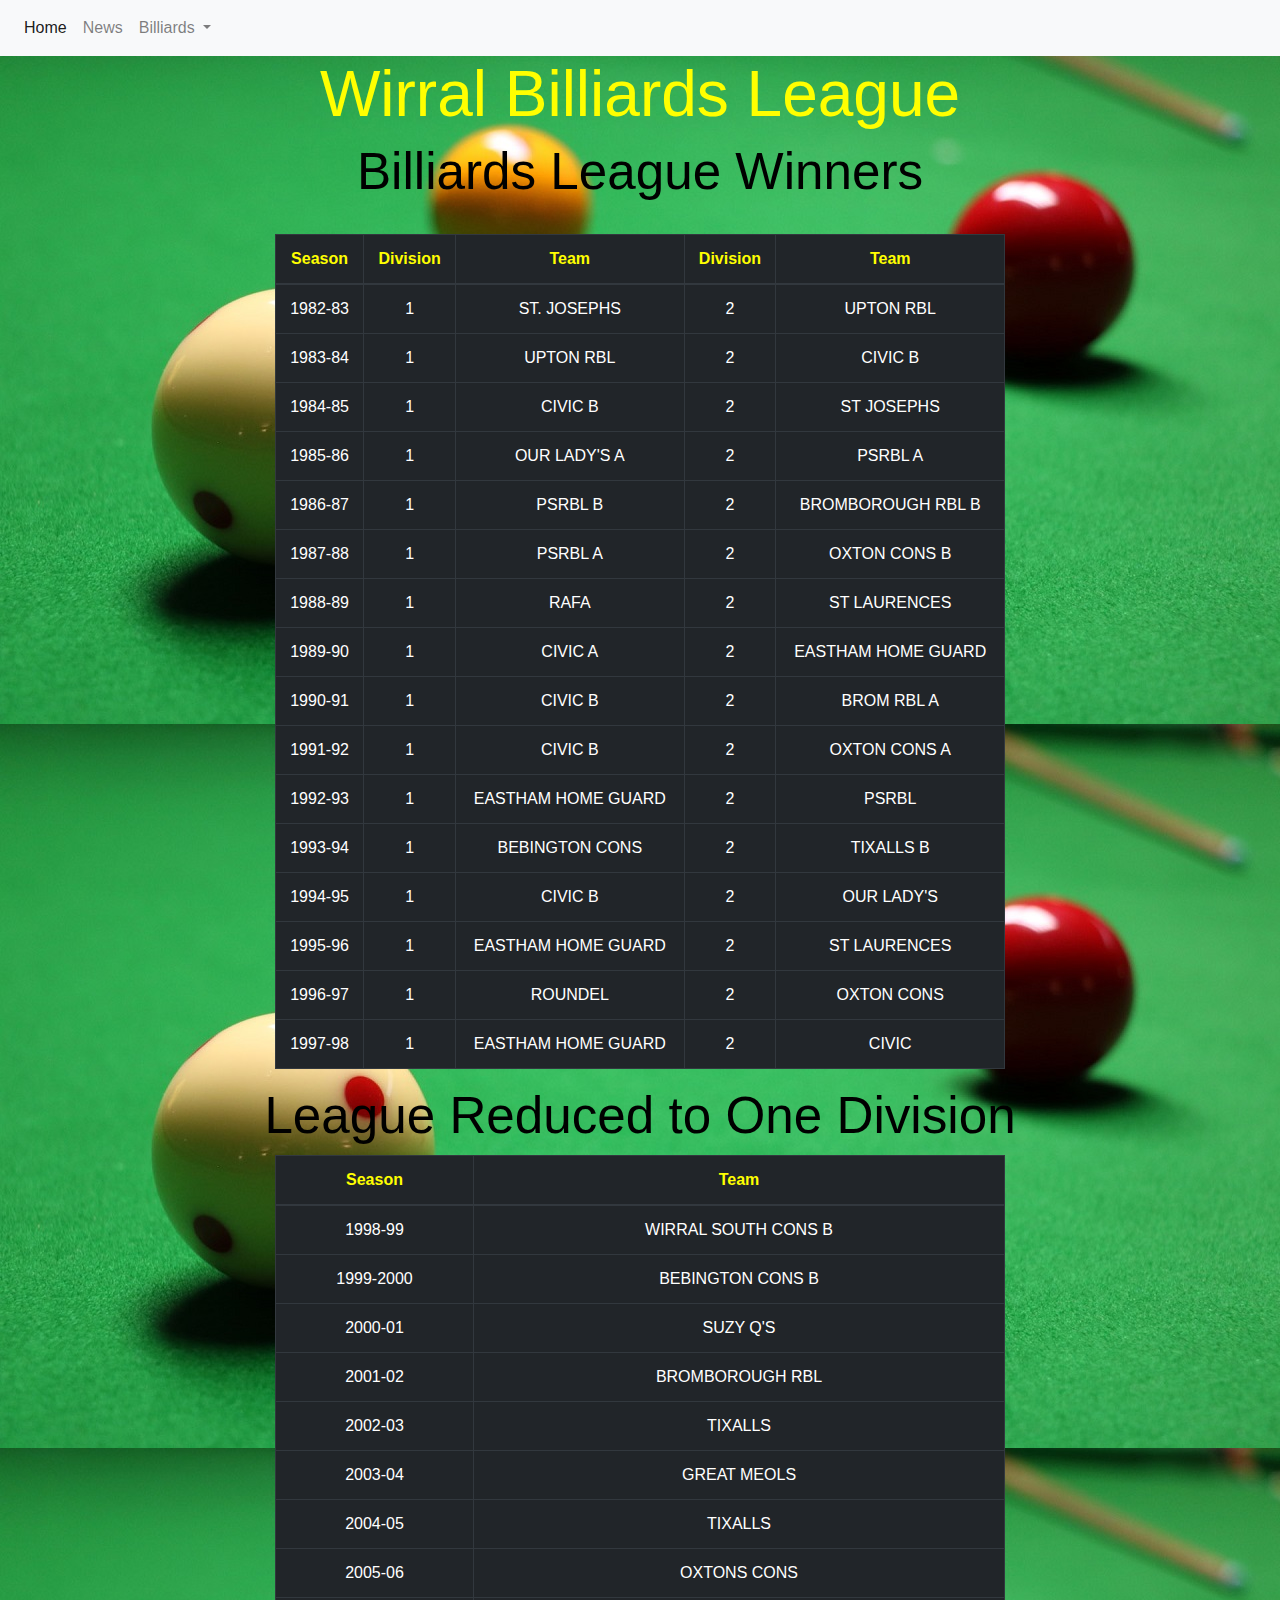
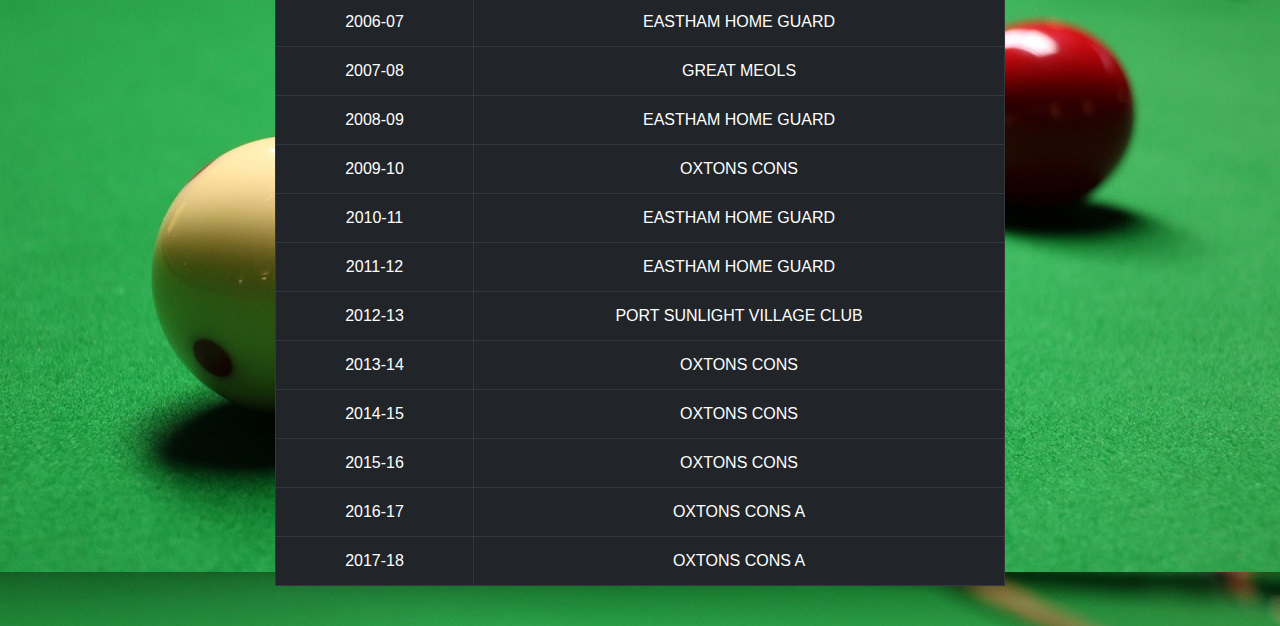
<file: BilliardsHonours.html>
<!DOCTYPE html>
<html>

<head>
  <title>Billards Honours</title>
  <!-- Required meta tags -->
  <meta charset="utf-8">
  <meta name="viewport" content="width=device-width, initial-scale=1">

  <!-- Bootstrap CSS -->
  <link rel="stylesheet" href="https://maxcdn.bootstrapcdn.com/bootstrap/4.0.0/css/bootstrap.min.css" integrity="sha384-Gn5384xqQ1aoWXA+058RXPxPg6fy4IWvTNh0E263XmFcJlSAwiGgFAW/dAiS6JXm"
    crossorigin="anonymous">

</head>

<body>

  <body style="background-image:url('images/billiards.jpg')">
    <nav class="navbar navbar-expand-lg navbar-light bg-light">
      <button class="navbar-toggler" type="button" data-toggle="collapse" data-target="#navbarSupportedContent" aria-controls="navbarSupportedContent"
        aria-expanded="false" aria-label="Toggle navigation">
        <span class="navbar-toggler-icon"></span>
      </button>
  
      <div class="collapse navbar-collapse" id="navbarSupportedContent">
        <ul class="navbar-nav mr-auto">
          <li class="nav-item active">
            <a class="nav-link" href="index.html">Home
              <span class="sr-only">(current)</span>
            </a>
          </li>
          <li class="nav-item">
            <a class="nav-link" href="News.html">News</a>
          </li>
  
          <li class="nav-item dropdown">
            <a class="nav-link dropdown-toggle" href="#" id="navbarDropdown" role="button" data-toggle="dropdown" aria-haspopup="true"
              aria-expanded="false">
              Billiards
            </a>
            <div class="dropdown-menu" aria-labelledby="navbarDropdown">
              <a class="dropdown-item" href="Billiards.html">Billiards Home</a>
              <a class="dropdown-item" href="BilliardsFixtures.html">Fixtures</a>
              <a class="dropdown-item" href="BilliardsTable.html">League Table</a>
              <a class="dropdown-item" href="Billiards_Indiv.html">Individual Competition</a>
              <div class="dropdown-divider"></div>
              <a class="dropdown-item">
                <b>Statistics</b>
              </a>
              <a class="dropdown-item" href="BilliardStats.html">Player Statistics</a>
              <a class="dropdown-item" href="PlayerResults.html">Individual Player Results</a>
              <div class="dropdown-divider"></div>
              <a class="dropdown-item">
                <b>Team Competitions</b>
              </a>
              <a class="dropdown-item" href="Arthur_Plunkett.html">Arthur Plunkett</a>
              <a class="dropdown-item" href="Eric_Mills.html">Eric Mills</a>
              <a class="dropdown-item" href="Norman_Goodall.html">Norman Goodall</a>
              <a class="dropdown-item" href="Ray_Bowskill.html">Ray Bowskill</a>
            </div>
          </li>
        </ul>
      </div>
    </nav>

    <div class='container'>
      <div class='row'>
        <div class='col-sm-12'>
          <h1 style="text-align:center; color:yellow; font-size: 5vw"> Wirral Billiards League</h1>
        </div>
        <div class='col-sm-12'>
          <h1 style="text-align:center; color:black; font-size: 4vw"> Billiards League Winners</h1>
        </div>
        <div class='col-sm-12'>
          <br>
        </div>
        <div class='col-sm-2'>
          <br>
        </div>
        <div class='col-sm-8'>
          <table class="table table-bordered table-dark table-hover col-xs-4 col-sm-12" style="text-align:center; color: white">
            <thead>
              <tr style="color: yellow">
                <th>Season</th>
                <th>Division</th>
                <th>Team</th>
                <th>Division</th>
                <th>Team</th>
              </tr>
            </thead>
            <tbody>
              <tr>
                <td>1982-83</td>
                <td>1</td>
                <td>ST. JOSEPHS</td>
                <td>2</td>
                <td>UPTON RBL</td>
              </tr>
              <tr>
                <td>1983-84</td>
                <td>1</td>
                <td>UPTON RBL</td>
                <td>2</td>
                <td>CIVIC B</td>
              </tr>
              <tr>
                <td>1984-85</td>
                <td>1</td>
                <td>CIVIC B</td>
                <td>2</td>
                <td>ST JOSEPHS</td>
              </tr>
              <tr>
                <td>1985-86</td>
                <td>1</td>
                <td>OUR LADY'S A</td>
                <td>2</td>
                <td>PSRBL A</td>
              </tr>
              <tr>
                <td>1986-87</td>
                <td>1</td>
                <td>PSRBL B</td>
                <td>2</td>
                <td>BROMBOROUGH RBL B</td>
              </tr>
              <tr>
                <td>1987-88</td>
                <td>1</td>
                <td>PSRBL A</td>
                <td>2</td>
                <td>OXTON CONS B</td>
              </tr>
              <tr>
                <td>1988-89</td>
                <td>1</td>
                <td>RAFA</td>
                <td>2</td>
                <td>ST LAURENCES</td>
              </tr>
              <tr>
                <td>1989-90</td>
                <td>1</td>
                <td>CIVIC A</td>
                <td>2</td>
                <td>EASTHAM HOME GUARD</td>
              </tr>
              <tr>
                <td>1990-91</td>
                <td>1</td>
                <td>CIVIC B</td>
                <td>2</td>
                <td>BROM RBL A</td>
              </tr>
              <tr>
                <td>1991-92</td>
                <td>1</td>
                <td>CIVIC B</td>
                <td>2</td>
                <td>OXTON CONS A</td>
              </tr>
              <tr>
                <td>1992-93</td>
                <td>1</td>
                <td>EASTHAM HOME GUARD</td>
                <td>2</td>
                <td>PSRBL</td>
              </tr>
              <tr>
                <td>1993-94</td>
                <td>1</td>
                <td>BEBINGTON CONS</td>
                <td>2</td>
                <td>TIXALLS B</td>
              </tr>
              <tr>
                <td>1994-95</td>
                <td>1</td>
                <td>CIVIC B</td>
                <td>2</td>
                <td>OUR LADY'S</td>
              </tr>
              <tr>
                <td>1995-96</td>
                <td>1</td>
                <td>EASTHAM HOME GUARD</td>
                <td>2</td>
                <td>ST LAURENCES</td>
              </tr>
              <tr>
                <td>1996-97</td>
                <td>1</td>
                <td>ROUNDEL</td>
                <td>2</td>
                <td>OXTON CONS</td>
              </tr>
              <tr>
                <td>1997-98</td>
                <td>1</td>
                <td>EASTHAM HOME GUARD</td>
                <td>2</td>
                <td>CIVIC</td>
              </tr>
            </tbody>
          </table>
        </div>
        <div class='col-sm-'>
          <br>
        </div>
        <div class='col-sm-12'>
          <h1 style="text-align:center; color:black; font-size: 4vw"> League Reduced to One Division</h1>
        </div>
        <br>
        <div class='col-sm-2'>
          <br>
        </div>
        <div class='col-sm-8'>
          <table class="table table-bordered table-dark table-hover col-xs-4 col-sm-12" style="text-align:center; color: white">
            <thead>
              <tr style="color: yellow">
                <th>Season</th>
                <th>Team</th>
              </tr>
            </thead>
            <tbody>
              <tr>
                <td>1998-99</td>
                <td>WIRRAL SOUTH CONS B</td>
              </tr>
              <tr>
                <td>1999-2000</td>
                <td>BEBINGTON CONS B</td>
              </tr>
              <tr>
                <td>2000-01</td>
                <td>SUZY Q'S</td>
              </tr>
              <tr>
                <td>2001-02</td>
                <td>BROMBOROUGH RBL</td>
              </tr>
              <tr>
                <td>2002-03</td>
                <td>TIXALLS</td>
              </tr>
              <tr>
                <td>2003-04</td>
                <td>GREAT MEOLS</td>
              </tr>
              <tr>
                <td>2004-05</td>
                <td>TIXALLS</td>
              </tr>
              <tr>
                <td>2005-06</td>
                <td>OXTONS CONS</td>
              </tr>
              <tr>
                <td>2006-07</td>
                <td>EASTHAM HOME GUARD</td>
              </tr>
              <tr>
                <td>2007-08</td>
                <td>GREAT MEOLS</td>
              </tr>
              <tr>
                <td>2008-09</td>
                <td>EASTHAM HOME GUARD</td>
              </tr>
              <tr>
                <td>2009-10</td>
                <td>OXTONS CONS</td>
              </tr>
              <tr>
                <td>2010-11</td>
                <td>EASTHAM HOME GUARD</td>
              </tr>
              <tr>
                <td>2011-12</td>
                <td>EASTHAM HOME GUARD</td>
              </tr>
              <tr>
                <td>2012-13</td>
                <td>PORT SUNLIGHT VILLAGE CLUB</td>
              </tr>
              <tr>
                <td>2013-14</td>
                <td>OXTONS CONS</td>
              </tr>
              <tr>
                <td>2014-15</td>
                <td>OXTONS CONS</td>
              </tr>
              <tr>
                <td>2015-16</td>
                <td>OXTONS CONS</td>
              </tr>
              <tr>
                <td>2016-17</td>
                <td>OXTONS CONS A</td>
              </tr>
              <tr>
                <td>2017-18</td>
                <td>OXTONS CONS A</td>
              </tr>
            </tbody>
          </table>
        </div>
        <div class='col-sm-2'>
          <br>
        </div>
      </div>
      <div class='col-xs-12 col-sm-12'>
        <br>
      </div>
    </div>

    <!-- Optional JavaScript -->
    <!-- jQuery first, then Popper.js, then Bootstrap JS -->
    <script src="https://code.jquery.com/jquery-3.2.1.slim.min.js" integrity="sha384-KJ3o2DKtIkvYIK3UENzmM7KCkRr/rE9/Qpg6aAZGJwFDMVNA/GpGFF93hXpG5KkN"
      crossorigin="anonymous"></script>
    <script src="https://cdnjs.cloudflare.com/ajax/libs/popper.js/1.12.9/umd/popper.min.js" integrity="sha384-ApNbgh9B+Y1QKtv3Rn7W3mgPxhU9K/ScQsAP7hUibX39j7fakFPskvXusvfa0b4Q"
      crossorigin="anonymous"></script>
    <script src="https://maxcdn.bootstrapcdn.com/bootstrap/4.0.0/js/bootstrap.min.js" integrity="sha384-JZR6Spejh4U02d8jOt6vLEHfe/JQGiRRSQQxSfFWpi1MquVdAyjUar5+76PVCmYl"
      crossorigin="anonymous"></script>

  </body>

</html>
</file>
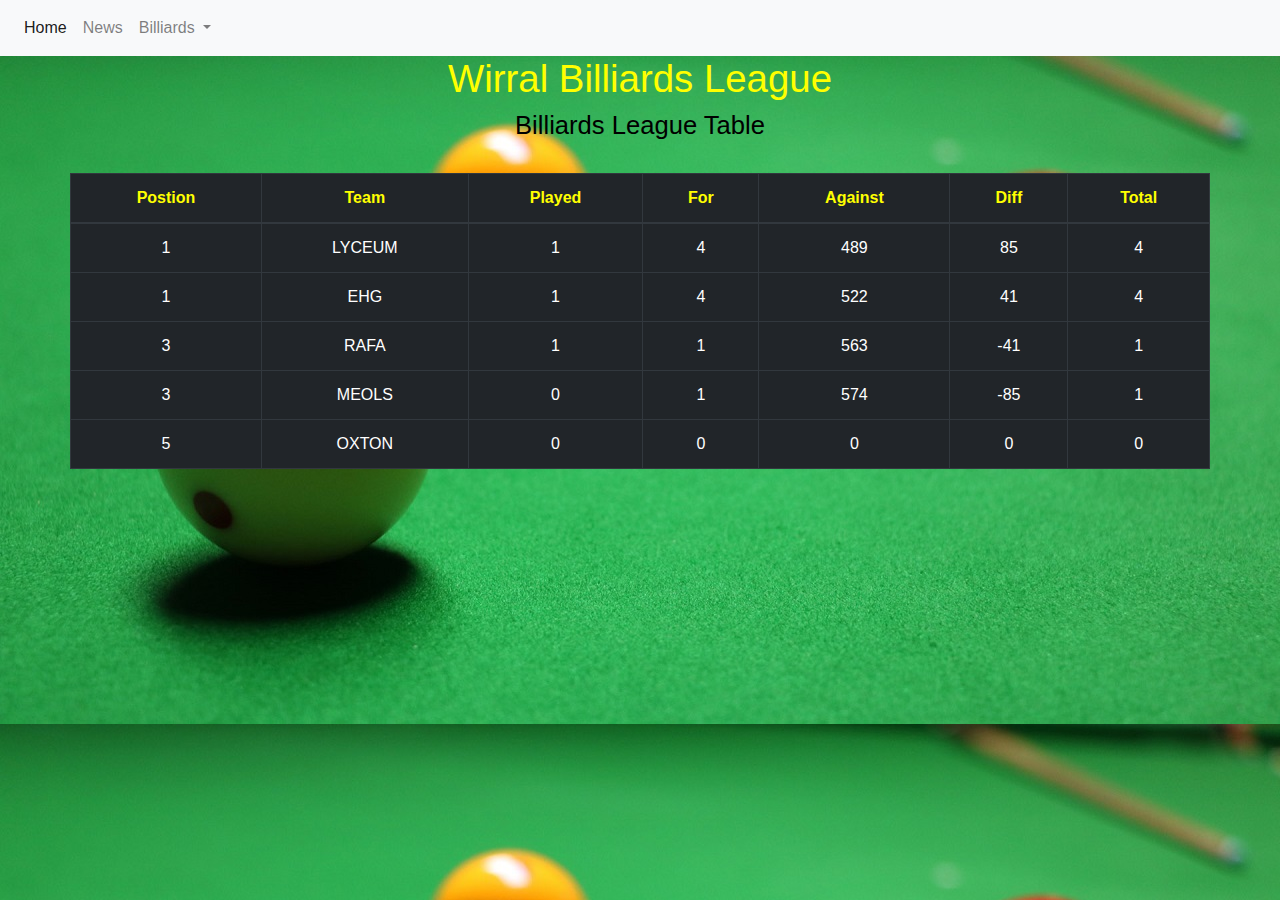
<file: BilliardsTable.html>
<!DOCTYPE html>
<html>

<head>
  <title>Billards League Table</title>
  <!-- Required meta tags -->
  <meta charset="utf-8">
  <meta name="viewport" content="width=device-width, initial-scale=1">

  <!-- Bootstrap CSS -->
  <link rel="stylesheet" href="https://maxcdn.bootstrapcdn.com/bootstrap/4.0.0/css/bootstrap.min.css" integrity="sha384-Gn5384xqQ1aoWXA+058RXPxPg6fy4IWvTNh0E263XmFcJlSAwiGgFAW/dAiS6JXm"
    crossorigin="anonymous">

</head>

<body>

  <body style="background-image:url('images/billiards.jpg')">
    <nav class="navbar navbar-expand-lg navbar-light bg-light">
      <button class="navbar-toggler" type="button" data-toggle="collapse" data-target="#navbarSupportedContent" aria-controls="navbarSupportedContent"
        aria-expanded="false" aria-label="Toggle navigation">
        <span class="navbar-toggler-icon"></span>
      </button>
  
      <div class="collapse navbar-collapse" id="navbarSupportedContent">
        <ul class="navbar-nav mr-auto">
          <li class="nav-item active">
            <a class="nav-link" href="index.html">Home
              <span class="sr-only">(current)</span>
            </a>
          </li>
          <li class="nav-item">
            <a class="nav-link" href="News.html">News</a>
          </li>
  
          <li class="nav-item dropdown">
            <a class="nav-link dropdown-toggle" href="#" id="navbarDropdown" role="button" data-toggle="dropdown" aria-haspopup="true"
              aria-expanded="false">
              Billiards
            </a>
            <div class="dropdown-menu" aria-labelledby="navbarDropdown">
              <a class="dropdown-item" href="Billiards.html">Billiards Home</a>
              <a class="dropdown-item" href="BilliardsFixtures.html">Fixtures</a>
              <a class="dropdown-item" href="BilliardsTable.html">League Table</a>
              <a class="dropdown-item" href="Billiards_Indiv.html">Individual Competition</a>
              <a class="dropdown-item" href="BilliardStats.html">Player Statistics</a>
              <div class="dropdown-divider"></div>
              <a class="dropdown-item">
                <b>Team Competitions</b>
              </a>
              <a class="dropdown-item" href="Arthur_Plunkett.html">Arthur Plunkett</a>
              <a class="dropdown-item" href="Eric_Mills.html">Eric Mills</a>
              <a class="dropdown-item" href="Norman_Goodall.html">Norman Goodall</a>
              <a class="dropdown-item" href="Ray_Bowskill.html">Ray Bowskill</a>
            </div>
          </li>
        </ul>
      </div>
    </nav>

    <div class='container'>
      <div class='row'>
        <div class='col-sm-12'>
          <h1 style="text-align:center; color:yellow; font-size: 3vw"> Wirral Billiards League</h1>
        </div>
        <div class='col-sm-12'>
          <h1 style="text-align:center; color:black; font-size: 2vw"> Billiards League Table</h1>
        </div>
        <div class='col-sm-12'>
          <br>
        </div>
        <table class="table table-bordered table-dark table-hover col-xs-4 col-sm-12" style="text-align:center; color: white">
          <thead>
            <tr style="color: yellow">
              <th>Postion</th>
              <th>Team</th>
              <th>Played</th>
              <th>For</th>
              <th>Against</th>
              <th>Diff</th>
              <th>Total</th>
            </tr>
          </thead>
          <tbody>
            <tr><td>1</td><td>LYCEUM</td><td>1</td><td>4</td><td>489</td><td>85</td><td>4</td></tr>
            <tr><td>1</td><td>EHG</td><td>1</td><td>4</td><td>522</td><td>41</td><td>4</td></tr>
            <tr><td>3</td><td>RAFA</td><td>1</td><td>1</td><td>563</td><td>-41</td><td>1</td></tr>
            <tr><td>3</td><td>MEOLS</td><td>0</td><td>1</td><td>574</td><td>-85</td><td>1</td></tr>
            <tr><td>5</td><td>OXTON</td><td>0</td><td>0</td><td>0</td><td>0</td><td>0</td></tr>
          </tbody>
        </table>
      </div>
    </div>

    <!-- Optional JavaScript -->
    <!-- jQuery first, then Popper.js, then Bootstrap JS -->
    <script src="https://code.jquery.com/jquery-3.2.1.slim.min.js" integrity="sha384-KJ3o2DKtIkvYIK3UENzmM7KCkRr/rE9/Qpg6aAZGJwFDMVNA/GpGFF93hXpG5KkN"
      crossorigin="anonymous"></script>
    <script src="https://cdnjs.cloudflare.com/ajax/libs/popper.js/1.12.9/umd/popper.min.js" integrity="sha384-ApNbgh9B+Y1QKtv3Rn7W3mgPxhU9K/ScQsAP7hUibX39j7fakFPskvXusvfa0b4Q"
      crossorigin="anonymous"></script>
    <script src="https://maxcdn.bootstrapcdn.com/bootstrap/4.0.0/js/bootstrap.min.js" integrity="sha384-JZR6Spejh4U02d8jOt6vLEHfe/JQGiRRSQQxSfFWpi1MquVdAyjUar5+76PVCmYl"
      crossorigin="anonymous"></script>

  </body>

</html>
</file>
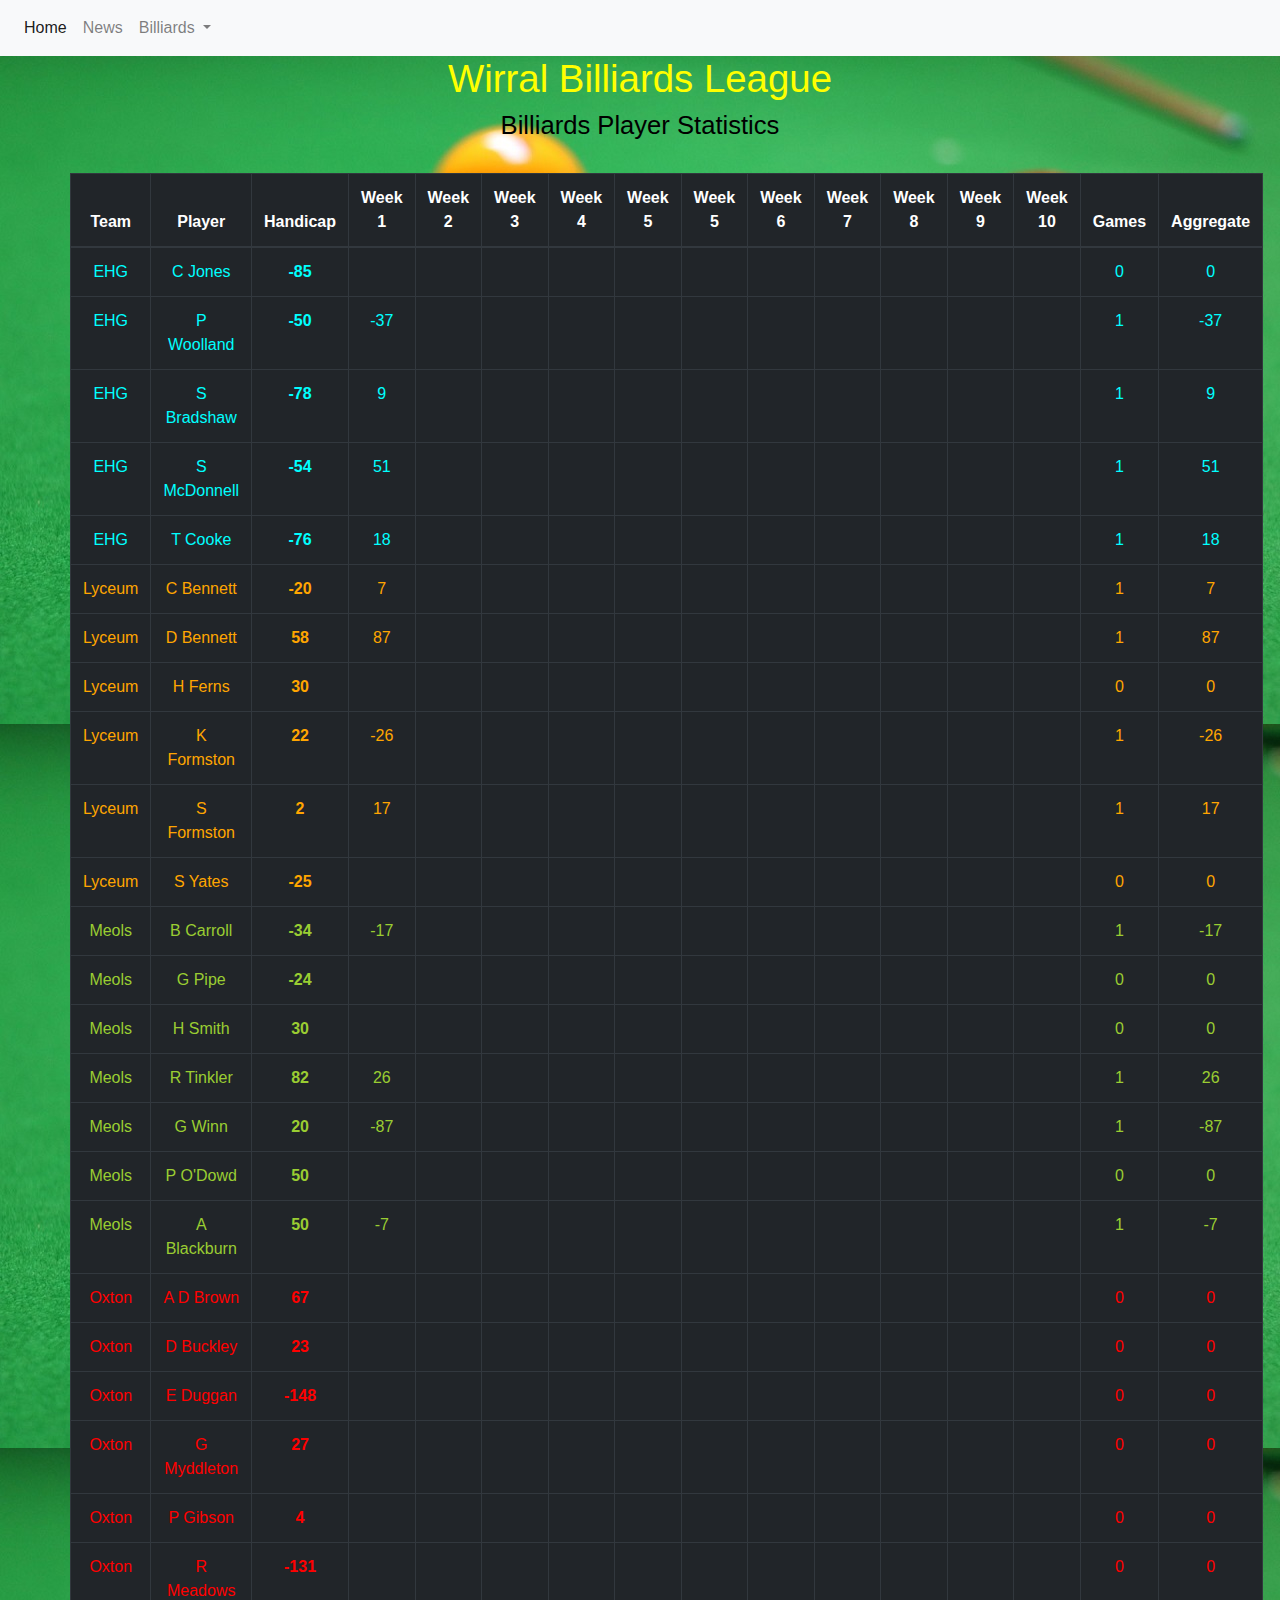
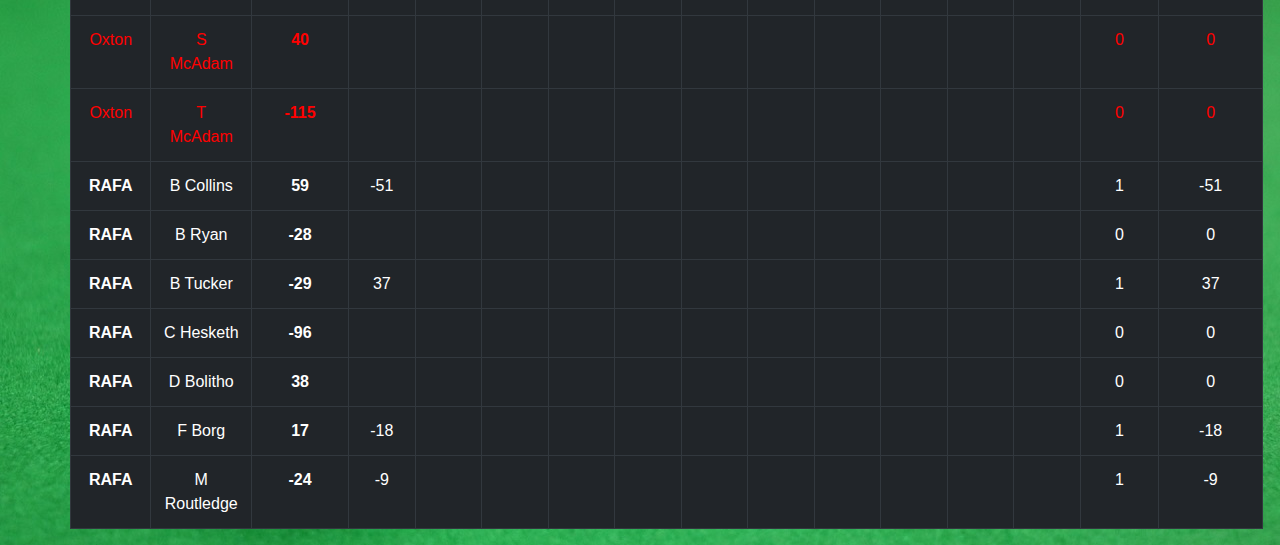
<file: BilliardStats.html>
<!DOCTYPE html>
<html>

<head>
  <title>Billiards Player Statistics</title>
  <!-- Required meta tags -->
  <meta charset="utf-8">
  <meta name="viewport" content="width=device-width, initial-scale=1">

  <!-- Bootstrap CSS -->
  <link rel="stylesheet" href="https://maxcdn.bootstrapcdn.com/bootstrap/4.0.0/css/bootstrap.min.css" integrity="sha384-Gn5384xqQ1aoWXA+058RXPxPg6fy4IWvTNh0E263XmFcJlSAwiGgFAW/dAiS6JXm"
    crossorigin="anonymous">

</head>

<body style="background-image:url('images/billiards.jpg')">
  <nav class="navbar navbar-expand-lg navbar-light bg-light">
    <button class="navbar-toggler" type="button" data-toggle="collapse" data-target="#navbarSupportedContent" aria-controls="navbarSupportedContent"
      aria-expanded="false" aria-label="Toggle navigation">
      <span class="navbar-toggler-icon"></span>
    </button>

    <div class="collapse navbar-collapse" id="navbarSupportedContent">
      <ul class="navbar-nav mr-auto">
        <li class="nav-item active">
          <a class="nav-link" href="index.html">Home
            <span class="sr-only">(current)</span>
          </a>
        </li>
        <li class="nav-item">
          <a class="nav-link" href="News.html">News</a>
        </li>

        <li class="nav-item dropdown">
          <a class="nav-link dropdown-toggle" href="#" id="navbarDropdown" role="button" data-toggle="dropdown" aria-haspopup="true"
            aria-expanded="false">
            Billiards
          </a>
          <div class="dropdown-menu" aria-labelledby="navbarDropdown">
            <a class="dropdown-item" href="Billiards.html">Billiards Home</a>
            <a class="dropdown-item" href="BilliardsFixtures.html">Fixtures</a>
            <a class="dropdown-item" href="BilliardsTable.html">League Table</a>
            <a class="dropdown-item" href="Billiards_Indiv.html">Individual Competition</a>
            <a class="dropdown-item" href="BilliardStats.html">Player Statistics</a>
            <div class="dropdown-divider"></div>
            <a class="dropdown-item">
              <b>Team Competitions</b>
            </a>
            <a class="dropdown-item" href="Arthur_Plunkett.html">Arthur Plunkett</a>
            <a class="dropdown-item" href="Eric_Mills.html">Eric Mills</a>
            <a class="dropdown-item" href="Norman_Goodall.html">Norman Goodall</a>
            <a class="dropdown-item" href="Ray_Bowskill.html">Ray Bowskill</a>
          </div>
        </li>
      </ul>
    </div>
  </nav>
  <div class='container'>
    <div class='row'>
      <div class='col-sm-12'>
        <h1 style="text-align:center; color:yellow; font-size: 3vw"> Wirral Billiards League</h1>
      </div>
      <div class='col-sm-12'>
        <h1 style="text-align:center; color:black; font-size: 2vw"> Billiards Player Statistics</h1>
      </div>
      <div class='col-sm-12'>
        <br>
      </div>
      <table class="table table-bordered table-dark table-hover col-xs-12 col-sm-12" style="text-align:center; color: white">
        <thead>
          <tr><th>Team</th><th>Player</th><th>Handicap</th><th>Week 1</th><th>Week 2</th><th>Week 3</th><th>Week 4</th><th>Week 5</th><th>Week 5</th><th>Week 6</th><th>Week 7</th><th>Week 8</th><th>Week 9</th><th>Week 10</th><th>Games</th><th>Aggregate</th></tr>
      </thead>
        <tbody>
          <tr  style="color:cyan"><td>EHG</td><td>C Jones</td><th>-85</td><td></td><td></td><td></td><td></th><th></td><td></th><td></td><td></td><td></td><td></td><td></td><td>0</td><td>0</td></tr>
          <tr  style="color:cyan"><td>EHG</td><td>P Woolland</td><th>-50</td><td>-37</td><td></td><td></td><td></th><th></td><td></th><td></td><td></td><td></td><td></td><td></td><td>1</td><td>-37</td></tr>
          <tr  style="color:cyan"><td>EHG</td><td>S Bradshaw</td><th>-78</td><td>9</td><td></td><td></td><td></th><th></td><td></th><td></td><td></td><td></td><td></td><td></td><td>1</td><td>9</td></tr>
          <tr  style="color:cyan"><td>EHG</td><td>S McDonnell</td><th>-54</td><td>51</td><td></td><td></td><td></th><th></td><td></th><td></td><td></td><td></td><td></td><td></td><td>1</td><td>51</td></tr>
          <tr  style="color:cyan"><td>EHG</td><td>T Cooke</td><th>-76</td><td>18</td><td></td><td></td><td></th><th></td><td></th><td></td><td></td><td></td><td></td><td></td><td>1</td><td>18</td></tr>
          <tr  style="color:orange"><td>Lyceum</td><td>C Bennett</td><th>-20</td><td>7</td><td></td><td></td><td></th><th></td><td></th><td></td><td></td><td></td><td></td><td></td><td>1</td><td>7</td></tr>
          <tr  style="color:orange"><td>Lyceum</td><td>D Bennett</td><th>58</td><td>87</td><td></td><td></td><td></th><th></td><td></th><td></td><td></td><td></td><td></td><td></td><td>1</td><td>87</td></tr>
          <tr  style="color:orange"><td>Lyceum</td><td>H Ferns</td><th>30</td><td></td><td></td><td></td><td></th><th></td><td></th><td></td><td></td><td></td><td></td><td></td><td>0</td><td>0</td></tr>
          <tr  style="color:orange"><td>Lyceum</td><td>K Formston</td><th>22</td><td>-26</td><td></td><td></td><td></th><th></td><td></th><td></td><td></td><td></td><td></td><td></td><td>1</td><td>-26</td></tr>
          <tr  style="color:orange"><td>Lyceum</td><td>S Formston</td><th>2</td><td>17</td><td></td><td></td><td></th><th></td><td></th><td></td><td></td><td></td><td></td><td></td><td>1</td><td>17</td></tr>
          <tr  style="color:orange"><td>Lyceum</td><td>S Yates</td><th>-25</td><td></td><td></td><td></td><td></th><th></td><td></th><td></td><td></td><td></td><td></td><td></td><td>0</td><td>0</td></tr>
          <tr  style="color:yellowgreen"><td>Meols</td><td>B Carroll</td><th>-34</td><td>-17</td><td></td><td></td><td></th><th></td><td></th><td></td><td></td><td></td><td></td><td></td><td>1</td><td>-17</td></tr>
          <tr  style="color:yellowgreen"><td>Meols</td><td>G Pipe</td><th>-24</td><td></td><td></td><td></td><td></th><th></td><td></th><td></td><td></td><td></td><td></td><td></td><td>0</td><td>0</td></tr>
          <tr  style="color:yellowgreen"><td>Meols</td><td>H Smith</td><th>30</td><td></td><td></td><td></td><td></th><th></td><td></th><td></td><td></td><td></td><td></td><td></td><td>0</td><td>0</td></tr>
          <tr  style="color:yellowgreen"><td>Meols</td><td>R Tinkler</td><th>82</td><td>26</td><td></td><td></td><td></th><th></td><td></th><td></td><td></td><td></td><td></td><td></td><td>1</td><td>26</td></tr>
          <tr  style="color:yellowgreen"><td>Meols</td><td>G Winn</td><th>20</td><td>-87</td><td></td><td></td><td></th><th></td><td></th><td></td><td></td><td></td><td></td><td></td><td>1</td><td>-87</td></tr>
          <tr  style="color:yellowgreen"><td>Meols</td><td>P O'Dowd</td><th>50</td><td></td><td></td><td></td><td></th><th></td><td></th><td></td><td></td><td></td><td></td><td></td><td>0</td><td>0</td></tr>
          <tr  style="color:yellowgreen"><td>Meols</td><td>A Blackburn</td><th>50</td><td>-7</td><td></td><td></td><td></th><th></td><td></th><td></td><td></td><td></td><td></td><td></td><td>1</td><td>-7</td></tr>
          <tr  style="color:red"><td>Oxton</td><td>A D Brown</td><th>67</td><td></td><td></td><td></td><td></th><th></td><td></th><td></td><td></td><td></td><td></td><td></td><td>0</td><td>0</td></tr>
          <tr  style="color:red"><td>Oxton</td><td>D Buckley</td><th>23</td><td></td><td></td><td></td><td></th><th></td><td></th><td></td><td></td><td></td><td></td><td></td><td>0</td><td>0</td></tr>
          <tr  style="color:red"><td>Oxton</td><td>E Duggan</td><th>-148</td><td></td><td></td><td></td><td></th><th></td><td></th><td></td><td></td><td></td><td></td><td></td><td>0</td><td>0</td></tr>
          <tr  style="color:red"><td>Oxton</td><td>G Myddleton</td><th>27</td><td></td><td></td><td></td><td></th><th></td><td></th><td></td><td></td><td></td><td></td><td></td><td>0</td><td>0</td></tr>
          <tr  style="color:red"><td>Oxton</td><td>P Gibson</td><th>4</td><td></td><td></td><td></td><td></th><th></td><td></th><td></td><td></td><td></td><td></td><td></td><td>0</td><td>0</td></tr>
          <tr  style="color:red"><td>Oxton</td><td>R Meadows</td><th>-131</td><td></td><td></td><td></td><td></th><th></td><td></th><td></td><td></td><td></td><td></td><td></td><td>0</td><td>0</td></tr>
          <tr  style="color:red"><td>Oxton</td><td>S McAdam</td><th>40</td><td></td><td></td><td></td><td></th><th></td><td></th><td></td><td></td><td></td><td></td><td></td><td>0</td><td>0</td></tr>
          <tr  style="color:red"><td>Oxton</td><td>T McAdam</td><th>-115</td><td></td><td></td><td></td><td></th><th></td><td></th><td></td><td></td><td></td><td></td><td></td><td>0</td><td>0</td></tr>
          <tr><th>RAFA</td><td>B Collins</td><th>59</td><td>-51</td><td></td><td></td><td></th><th></td><td></th><td></td><td></td><td></td><td></td><td></td><td>1</td><td>-51</td></tr>
          <tr><th>RAFA</td><td>B Ryan</td><th>-28</td><td></td><td></td><td></td><td></th><th></td><td></th><td></td><td></td><td></td><td></td><td></td><td>0</td><td>0</td></tr>
          <tr><th>RAFA</td><td>B Tucker</td><th>-29</td><td>37</td><td></td><td></td><td></th><th></td><td></th><td></td><td></td><td></td><td></td><td></td><td>1</td><td>37</td></tr>
          <tr><th>RAFA</td><td>C Hesketh</td><th>-96</td><td></td><td></td><td></td><td></th><th></td><td></th><td></td><td></td><td></td><td></td><td></td><td>0</td><td>0</td></tr>
          <tr><th>RAFA</td><td>D Bolitho</td><th>38</td><td></td><td></td><td></td><td></th><th></td><td></th><td></td><td></td><td></td><td></td><td></td><td>0</td><td>0</td></tr>
          <tr><th>RAFA</td><td>F Borg</td><th>17</td><td>-18</td><td></td><td></td><td></th><th></td><td></th><td></td><td></td><td></td><td></td><td></td><td>1</td><td>-18</td></tr>
          <tr><th>RAFA</td><td>M Routledge</td><th>-24</td><td>-9</td><td></td><td></td><td></th><th></td><td></th><td></td><td></td><td></td><td></td><td></td><td>1</td><td>-9</td></tr>
      </tbody>
    </table>

  </div>

  <!-- Optional JavaScript -->
  <!-- jQuery first, then Popper.js, then Bootstrap JS -->
  <script src="https://code.jquery.com/jquery-3.2.1.slim.min.js" integrity="sha384-KJ3o2DKtIkvYIK3UENzmM7KCkRr/rE9/Qpg6aAZGJwFDMVNA/GpGFF93hXpG5KkN"
    crossorigin="anonymous"></script>
  <script src="https://cdnjs.cloudflare.com/ajax/libs/popper.js/1.12.9/umd/popper.min.js" integrity="sha384-ApNbgh9B+Y1QKtv3Rn7W3mgPxhU9K/ScQsAP7hUibX39j7fakFPskvXusvfa0b4Q"
    crossorigin="anonymous"></script>
  <script src="https://maxcdn.bootstrapcdn.com/bootstrap/4.0.0/js/bootstrap.min.js" integrity="sha384-JZR6Spejh4U02d8jOt6vLEHfe/JQGiRRSQQxSfFWpi1MquVdAyjUar5+76PVCmYl"
    crossorigin="anonymous"></script>

</body>

</html>
</file>
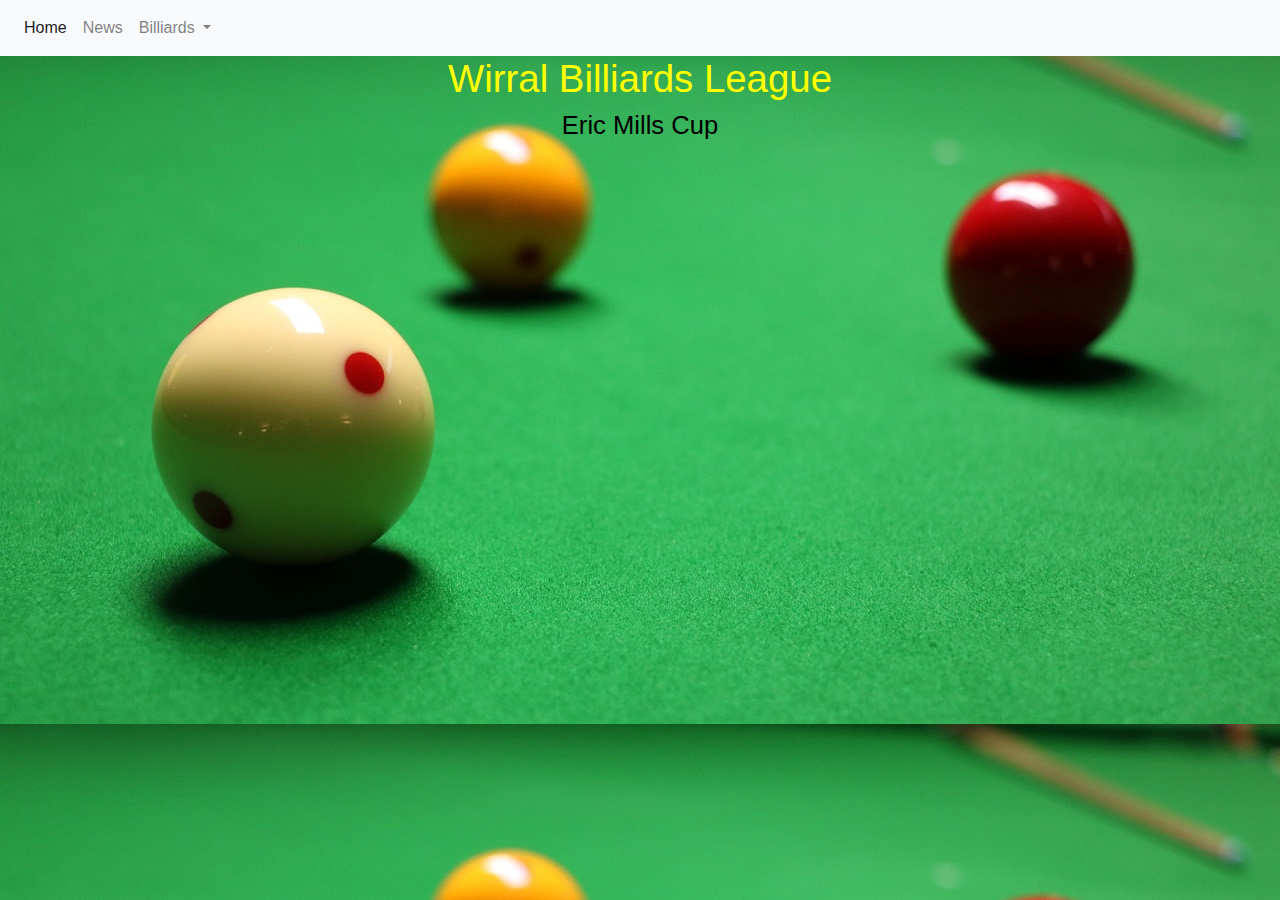
<file: Eric_Mills.html>
<!DOCTYPE html>
<html>

<head>
  <title>Eric Mills</title>
  <!-- Required meta tags -->
  <meta charset="utf-8">
  <meta name="viewport" content="width=device-width, initial-scale=1, shrink-to-fit=no">

  <!-- Bootstrap CSS -->
  <link rel="stylesheet" href="https://maxcdn.bootstrapcdn.com/bootstrap/4.0.0/css/bootstrap.min.css" integrity="sha384-Gn5384xqQ1aoWXA+058RXPxPg6fy4IWvTNh0E263XmFcJlSAwiGgFAW/dAiS6JXm"
    crossorigin="anonymous">
</head>

<body style="background-image:url('images/billiards.jpg')">
  <nav class="navbar navbar-expand-lg navbar-light bg-light">
    <button class="navbar-toggler" type="button" data-toggle="collapse" data-target="#navbarSupportedContent" aria-controls="navbarSupportedContent"
      aria-expanded="false" aria-label="Toggle navigation">
      <span class="navbar-toggler-icon"></span>
    </button>

    <div class="collapse navbar-collapse" id="navbarSupportedContent">
      <ul class="navbar-nav mr-auto">
        <li class="nav-item active">
          <a class="nav-link" href="index.html">Home
            <span class="sr-only">(current)</span>
          </a>
        </li>
        <li class="nav-item">
          <a class="nav-link" href="News.html">News</a>
        </li>

        <li class="nav-item dropdown">
          <a class="nav-link dropdown-toggle" href="#" id="navbarDropdown" role="button" data-toggle="dropdown" aria-haspopup="true"
            aria-expanded="false">
            Billiards
          </a>
          <div class="dropdown-menu" aria-labelledby="navbarDropdown">
            <a class="dropdown-item" href="Billiards.html">Billiards Home</a>
            <a class="dropdown-item" href="BilliardsFixtures.html">Fixtures</a>
            <a class="dropdown-item" href="BilliardsTable.html">League Table</a>
            <a class="dropdown-item" href="Billiards_Indiv.html">Individual Competition</a>
            <a class="dropdown-item" href="BilliardStats.html">Player Statistics</a>
            <div class="dropdown-divider"></div>
            <a class="dropdown-item">
              <b>Team Competitions</b>
            </a>
            <a class="dropdown-item" href="Arthur_Plunkett.html">Arthur Plunkett</a>
            <a class="dropdown-item" href="Eric_Mills.html">Eric Mills</a>
            <a class="dropdown-item" href="Norman_Goodall.html">Norman Goodall</a>
            <a class="dropdown-item" href="Ray_Bowskill.html">Ray Bowskill</a>
          </div>
        </li>
      </ul>
    </div>
  </nav>

  <div class='container'>
    <div class='row'>
      <div class='col-sm-12'>
        <h1 style="text-align:center; color:yellow; font-size: 3vw"> Wirral Billiards League</h1>
      </div>
      <div class='col-sm-12'>
        <h1 style="text-align:center; color:black; font-size: 2vw"> Eric Mills Cup</h1>
      </div>
      <div class='col-sm-12'>
        <br>
      </div>
      <!-- <div class='col-sm-12'>
        <h2 style="text-align:center; color:darkred; font-size: 3vw"> Final: To be played at TBA on 15th April 2019</h3>
      </div>
      <div class="container" style="text-align:center; color: black">
        <table class="table table-bordered table-dark table-hover col-xs-4 col-sm-12" style="text-align:center; color: white">
          <thead>
            <tr style="color: yellow">
              <th>Home</th>
              <th>Handicap</th>
              <th></th>
              <th>Handicap</th>
              <th>Away</th>
            </tr>
          </thead>
          <tbody>
            <tr>
              <td></td>
              <td></td>
              <td>v</td>
              <td></td>
              <td></td>
            </tr>
          </tbody>
        </table>
      </div>
      <div class='col-sm-12'>
        <h2 style="text-align:center; color:darkred; font-size: 3vw"> Semi Finals: To be played on 18th March 2019</h3>
      </div>
      <div class="container" style="text-align:center; color: black">
        <table class="table table-bordered table-dark table-hover col-xs-4 col-sm-12" style="text-align:center; color: white">
          <thead>
            <tr style="color: yellow">
              <th></th>
              <th>Home</th>
              <th>Handicap</th>
              <th></th>
              <th>Handicap</th>
              <th>Away</th>
            </tr>
          </thead>
          <tbody>
            <tr>
              <td>1</td>
              <td></td>
              <td></td>
              <td>v</td>
              <td></td>
              <td></td>
            </tr>
            <tr>
              <td>2</td>
              <td></td>
              <td></td>
              <td>v</td>
              <td></td>
              <td></td>
            </tr>
          </tbody>
        </table>
      </div>
      <div class='col-sm-12'>
        <h2 style="text-align:center; color:darkred; font-size: 3vw"> Quarter Finals: To be played on 17th December 2018</h3>
      </div>
      <div class="container" style="text-align:center; color: black">
        <table class="table table-bordered table-dark table-hover col-xs-4 col-sm-12" style="text-align:center; color: white">
          <thead>
            <tr style="color: yellow">
              <th></th>
              <th>Home</th>
              <th>Handicap</th>
              <th></th>
              <th>Handicap</th>
              <th>Away</th>
            </tr>
          </thead>
          <tbody>
            <tr>
              <td>1</td>
              <td>EASTHAM HOME GUARD</td>
              <td>-40</td>
              <td>v</td>
              <td>57</td>
              <td>TIXALLS</td>
            </tr>
            <tr>
              <td>2</td>
              <td>GREAT MEOLS</td>
              <td>120</td>
              <td>v</td>
              <td>-205</td>
              <td>OXTON CONS A</td>
            </tr>
            <tr>
              <td>3</td>
              <td>LYCEUM</td>
              <td>-4</td>
              <td>v</td>
              <td>237</td>
              <td>THE OLD MANOR</td>
            </tr>
            <tr>
              <td>4</td>
              <td>RAFA</td>
              <td>53</td>
              <td>v</td>
              <td>-23</td>
              <td>OXTON CONS B</td>
            </tr>
          </tbody>
        </table>
      </div> -->
    </div>
  </div>

  <!-- Optional JavaScript -->
  <!-- jQuery first, then Popper.js, then Bootstrap JS -->
  <script src="https://code.jquery.com/jquery-3.2.1.slim.min.js" integrity="sha384-KJ3o2DKtIkvYIK3UENzmM7KCkRr/rE9/Qpg6aAZGJwFDMVNA/GpGFF93hXpG5KkN"
    crossorigin="anonymous"></script>
  <script src="https://cdnjs.cloudflare.com/ajax/libs/popper.js/1.12.9/umd/popper.min.js" integrity="sha384-ApNbgh9B+Y1QKtv3Rn7W3mgPxhU9K/ScQsAP7hUibX39j7fakFPskvXusvfa0b4Q"
    crossorigin="anonymous"></script>
  <script src="https://maxcdn.bootstrapcdn.com/bootstrap/4.0.0/js/bootstrap.min.js" integrity="sha384-JZR6Spejh4U02d8jOt6vLEHfe/JQGiRRSQQxSfFWpi1MquVdAyjUar5+76PVCmYl"
    crossorigin="anonymous"></script>

</body>

</html>
</file>
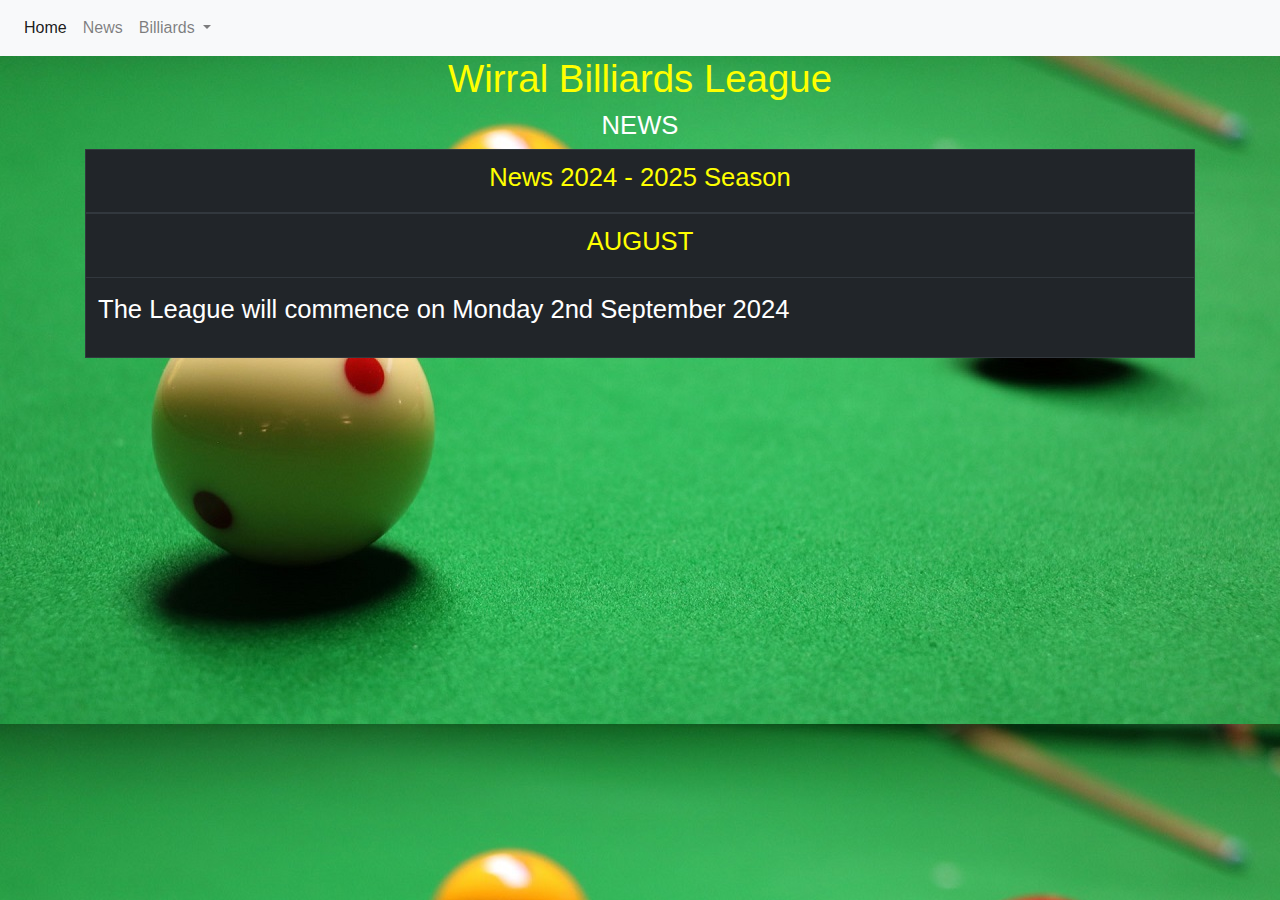
<file: News.html>
<!DOCTYPE html>
<html>

<head>
  <title>News</title>
  <!-- Required meta tags -->
  <meta charset="utf-8">
  <meta name="viewport" content="width=device-width, initial-scale=1">

  <!-- Bootstrap CSS -->
  <link rel="stylesheet" href="https://maxcdn.bootstrapcdn.com/bootstrap/4.0.0/css/bootstrap.min.css"
    integrity="sha384-Gn5384xqQ1aoWXA+058RXPxPg6fy4IWvTNh0E263XmFcJlSAwiGgFAW/dAiS6JXm" crossorigin="anonymous">

</head>

<body style="background-image:url('images/billiards.jpg')">
  <nav class="navbar navbar-expand-lg navbar-light bg-light">
    <button class="navbar-toggler" type="button" data-toggle="collapse" data-target="#navbarSupportedContent"
      aria-controls="navbarSupportedContent" aria-expanded="false" aria-label="Toggle navigation">
      <span class="navbar-toggler-icon"></span>
    </button>

    <div class="collapse navbar-collapse" id="navbarSupportedContent">
      <ul class="navbar-nav mr-auto">
        <li class="nav-item active">
          <a class="nav-link" href="index.html">Home
            <span class="sr-only">(current)</span>
          </a>
        </li>
        <li class="nav-item">
          <a class="nav-link" href="News.html">News</a>
        </li>

        <li class="nav-item dropdown">
          <a class="nav-link dropdown-toggle" href="#" id="navbarDropdown" role="button" data-toggle="dropdown"
            aria-haspopup="true" aria-expanded="false">
            Billiards
          </a>
          <div class="dropdown-menu" aria-labelledby="navbarDropdown">
            <a class="dropdown-item" href="Billiards.html">Billiards Home</a>
            <a class="dropdown-item" href="BilliardsFixtures.html">Fixtures</a>
            <a class="dropdown-item" href="BilliardsTable.html">League Table</a>
            <a class="dropdown-item" href="Billiards_Indiv.html">Individual Competition</a>
            <a class="dropdown-item" href="BilliardStats.html">Player Statistics</a>
            <div class="dropdown-divider"></div>
            <a class="dropdown-item">
              <b>Team Competitions</b>
            </a>
            <a class="dropdown-item" href="Arthur_Plunkett.html">Arthur Plunkett</a>
            <a class="dropdown-item" href="Eric_Mills.html">Eric Mills</a>
            <a class="dropdown-item" href="Norman_Goodall.html">Norman Goodall</a>
            <a class="dropdown-item" href="Ray_Bowskill.html">Ray Bowskill</a>
          </div>
        </li>
      </ul>
    </div>
  </nav>

  <!-- end of navigation -->

  <div>
    <div class='container'>
      <div class='row'>
        <div class='col-sm-12'>
          <h1 style="text-align:center; color:yellow; font-size: 3vw"> Wirral Billiards League</h1>
        </div>
        <div class='col-sm-12'>
          <h1 style="text-align:center; color:white; font-size: 2vw"> NEWS</h1>
        </div>
        <div class="container" style="text-align:center; color: black">
          <table class="table table-bordered table-dark table-hover col-xs-4 col-sm-122 style=" text-align:center;
            color: white">
            <thead>
              <tr style="color: yellow">
                <th>
                  <h1 style="text-align:center; color:yellow; font-size:2vw">News 2024 - 2025 Season</h1>
                </th>
              </tr>
            </thead>
            <tbody>
              <tr>
                <td>
                  <h1 style="text-align:center; color:yellow; font-size:2vw">AUGUST</h1>
                </td>
              </tr>
              <tr>
                <td>
                  <p style="text-align:left; color:white; font-size: 2vw">The League will commence on Monday 2nd
                    September 2024
                  </p>
                </td>
              </tr>
            </tbody>
          </table>
        </div>
      </div>
    </div>
  </div>

  <!-- Optional JavaScript -->
  <!-- jQuery first, then Popper.js, then Bootstrap JS -->
  <script src="https://code.jquery.com/jquery-3.2.1.slim.min.js"
    integrity="sha384-KJ3o2DKtIkvYIK3UENzmM7KCkRr/rE9/Qpg6aAZGJwFDMVNA/GpGFF93hXpG5KkN"
    crossorigin="anonymous"></script>
  <script src="https://cdnjs.cloudflare.com/ajax/libs/popper.js/1.12.9/umd/popper.min.js"
    integrity="sha384-ApNbgh9B+Y1QKtv3Rn7W3mgPxhU9K/ScQsAP7hUibX39j7fakFPskvXusvfa0b4Q"
    crossorigin="anonymous"></script>
  <script src="https://maxcdn.bootstrapcdn.com/bootstrap/4.0.0/js/bootstrap.min.js"
    integrity="sha384-JZR6Spejh4U02d8jOt6vLEHfe/JQGiRRSQQxSfFWpi1MquVdAyjUar5+76PVCmYl"
    crossorigin="anonymous"></script>

</body>

</html>
</file>
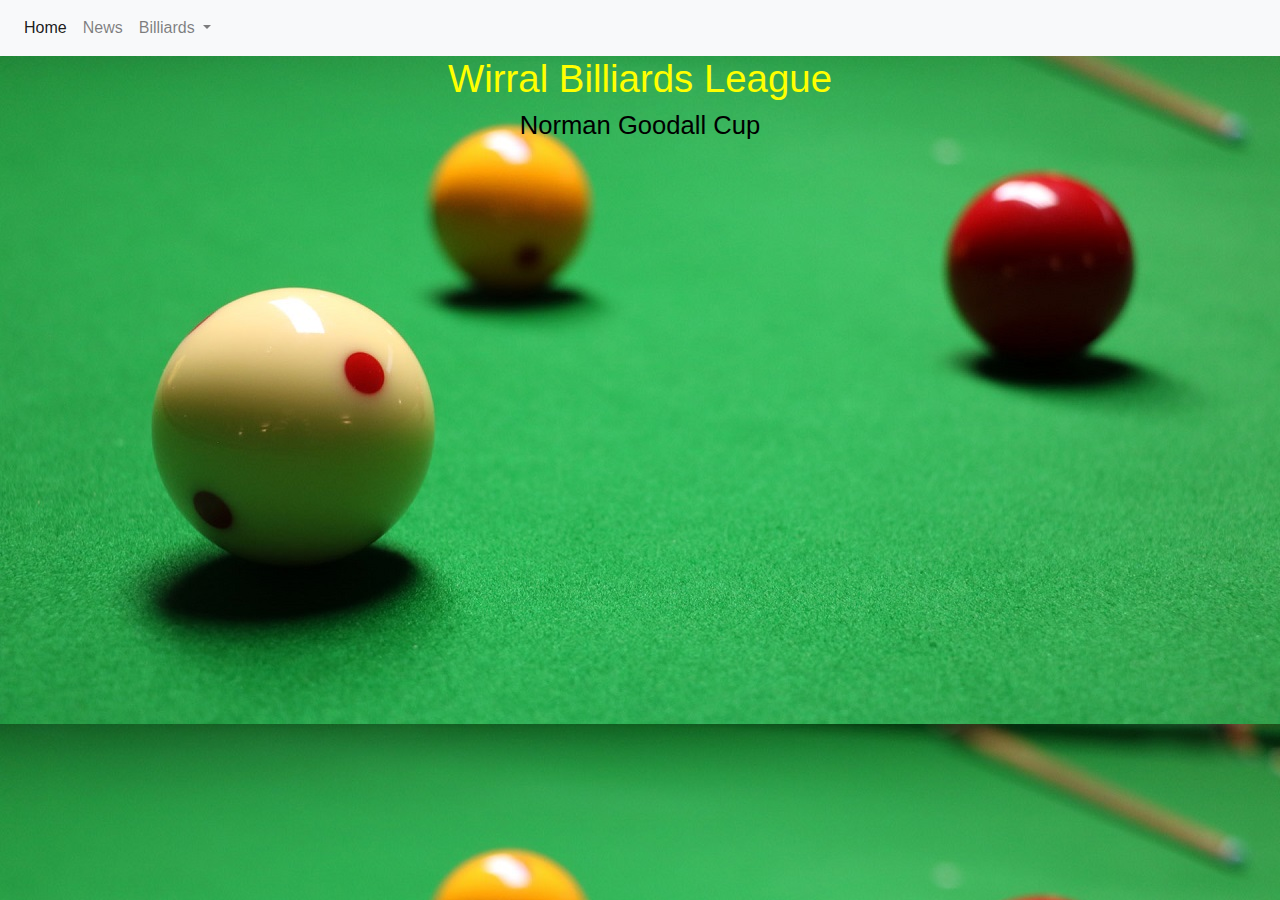
<file: Norman_Goodall.html>
<!DOCTYPE html>
<html>

<head>
  <title>Norman Goodall</title>
  <!-- Required meta tags -->
  <meta charset="utf-8">
  <meta name="viewport" content="width=device-width, initial-scale=1">

  <!-- Bootstrap CSS -->
  <link rel="stylesheet" href="https://maxcdn.bootstrapcdn.com/bootstrap/4.0.0/css/bootstrap.min.css" integrity="sha384-Gn5384xqQ1aoWXA+058RXPxPg6fy4IWvTNh0E263XmFcJlSAwiGgFAW/dAiS6JXm"
    crossorigin="anonymous">

</head>

<body style="background-image:url('images/billiards.jpg')">
  <nav class="navbar navbar-expand-lg navbar-light bg-light">
    <button class="navbar-toggler" type="button" data-toggle="collapse" data-target="#navbarSupportedContent" aria-controls="navbarSupportedContent"
      aria-expanded="false" aria-label="Toggle navigation">
      <span class="navbar-toggler-icon"></span>
    </button>

    <div class="collapse navbar-collapse" id="navbarSupportedContent">
      <ul class="navbar-nav mr-auto">
        <li class="nav-item active">
          <a class="nav-link" href="index.html">Home
            <span class="sr-only">(current)</span>
          </a>
        </li>
        <li class="nav-item">
          <a class="nav-link" href="News.html">News</a>
        </li>

        <li class="nav-item dropdown">
          <a class="nav-link dropdown-toggle" href="#" id="navbarDropdown" role="button" data-toggle="dropdown" aria-haspopup="true"
            aria-expanded="false">
            Billiards
          </a>
          <div class="dropdown-menu" aria-labelledby="navbarDropdown">
            <a class="dropdown-item" href="Billiards.html">Billiards Home</a>
            <a class="dropdown-item" href="BilliardsFixtures.html">Fixtures</a>
            <a class="dropdown-item" href="BilliardsTable.html">League Table</a>
            <a class="dropdown-item" href="Billiards_Indiv.html">Individual Competition</a>
            <a class="dropdown-item" href="BilliardStats.html">Player Statistics</a>
            <div class="dropdown-divider"></div>
            <a class="dropdown-item">
              <b>Team Competitions</b>
            </a>
            <a class="dropdown-item" href="Arthur_Plunkett.html">Arthur Plunkett</a>
            <a class="dropdown-item" href="Eric_Mills.html">Eric Mills</a>
            <a class="dropdown-item" href="Norman_Goodall.html">Norman Goodall</a>
            <a class="dropdown-item" href="Ray_Bowskill.html">Ray Bowskill</a>
          </div>
        </li>
      </ul>
    </div>
  </nav>
  <div class='container'>
    <div class='row'>
      <div class='col-sm-12'>
        <h1 style="text-align:center; color:yellow; font-size: 3vw"> Wirral Billiards League</h1>
      </div>
      <div class='col-sm-12'>
        <h1 style="text-align:center; color:black; font-size: 2vw"> Norman Goodall Cup</h1>
      </div>
      <!-- <div class="container" style="text-align:center; color: black">
        <table class="table table-bordered table-dark table-hover col-xs-4 col-sm-12" style="text-align:center; color: white">
          <thead>
            <tr style="color: yellow">
              <th>Group A</th>
              <th>Home</th>
              <th></th>
              <th>Away</th>
              <th></th>
              <th colspan="2">Result</th>
              <th>Aggregates</th>
            </tr>
          </thead>
          <tbody>
            <tr>
              <td>29/10/2018</td>
              <td>OXTON CONS A</td>
              <td>v</td>
              <td>OXTON CONS B</td>
              <td></td>
              <td></td>
              <td></td>
              <td></td>
            </tr>
            <tr>
              <td>29/10/2018</td>
              <td>LYCEUM</td>
              <td>v</td>
              <td>EASTHAM HOME GUARD</td>
              <td></td>
              <td></td>
              <td></td>
              <td></td>
            </tr>
            <tr>
              <td>05/11/2018</td>
              <td>OXTON CONS B</td>
              <td>v</td>
              <td>LYCEUM</td>
              <td></td>
              <td></td>
              <td></td>
              <td></td>
            </tr>
            <tr>
              <td>05/11/2018</td>
              <td>EASTHAM HOME GUARD</td>
              <td>v</td>
              <td>OXTON CONS A</td>
              <td></td>
              <td></td>
              <td></td>
              <td></td>
            </tr>
            <tr>
              <td>12/11/2018</td>
              <td>LYCEUM</td>
              <td>v</td>
              <td>OXTON CONS A</td>
              <td></td>
              <td></td>
              <td></td>
              <td></td>
            </tr>
            <tr>
              <td>12/11/2018</td>
              <td>OXTON CONS B</td>
              <td>v</td>
              <td>EASTHAM HOME GUARD</td>
              <td></td>
              <td></td>
              <td></td>
              <td></td>
            </tr>
            <tr>
              <td>19/11/2018</td>
              <td>OXTON CONS B</td>
              <td>v</td>
              <td>OXTON CONS A</td>
              <td></td>
              <td></td>
              <td></td>
              <td></td>
            </tr>
            <tr>
              <td>19/11/2018</td>
              <td>EASTHAM HOME GUARD</td>
              <td>v</td>
              <td>LYCEUM</td>
              <td></td>
              <td></td>
              <td></td>
              <td></td>
            </tr>
            <tr>
              <td>26/11/2018</td>
              <td>LYCEUM</td>
              <td>v</td>
              <td>OXTON CONS B</td>
              <td></td>
              <td></td>
              <td></td>
              <td></td>
            </tr>
            <tr>
              <td>26/11/2018</td>
              <td>OXTON CONS A</td>
              <td>v</td>
              <td>EASTHAM HOME GUARD</td>
              <td></td>
              <td></td>
              <td></td>
              <td></td>
            </tr>
            <tr>
              <td>03/12/2018</td>
              <td>OXTON CONS A</td>
              <td>v</td>
              <td>LYCEUM</td>
              <td></td>
              <td></td>
              <td></td>
              <td></td>
            </tr>
            <tr>
              <td>03/12/2018</td>
              <td>EASTHAM HOME GUARD</td>
              <td>v</td>
              <td>OXTON CONS B</td>
              <td></td>
              <td></td>
              <td></td>
              <td></td>
            </tr>
          </tbody>
        </table>
      </div>

      <div class="container" style="text-align:center; color: black">
        <table class="table table-bordered table-dark table-hover col-xs-4 col-sm-12" style="text-align:center; color: white">
          <thead>
            <tr style="color: yellow">
              <th>Team</th>
              <th>Played</th>
              <th>Won</th>
              <th>Lost</th>
              <th>Points</th>
              <th>Diff</th>
            </tr>
          </thead>
          <tbody>
            <tr>
              <td>OXTON CONS A</td>
              <td></td>
              <td></td>
              <td></td>
              <td></td>
              <td></td>
            </tr>
            <tr>
              <td>OXTON CONS B</td>
              <td></td>
              <td></td>
              <td></td>
              <td></td>
              <td></td>
            </tr>
            <tr>
              <td>LYCEUM</td>
              <td></td>
              <td></td>
              <td></td>
              <td></td>
              <td></td>
            </tr>
            <tr>
              <td>EASTHAM HOME GUARD</td>
              <td></td>
              <td></td>
              <td></td>
              <td></td>
              <td></td>
            </tr>
          </tbody>
        </table>
      </div>

      <div class="container" style="text-align:center; color: black">
        <table class="table table-bordered table-dark table-hover col-xs-4 col-sm-12" style="text-align:center; color: white">
          <thead>
            <tr style="color: yellow">
              <th>Group B</th>
              <th>Home</th>
              <th></th>
              <th>Away</th>
              <th></th>
              <th colspan="2">Result</th>
              <th>Aggregates</th>
            </tr>
          </thead>
          <tbody>
            <tr>
              <td>29/10/2018</td>
              <td>RAFA</td>
              <td>v</td>
              <td>GREAT MEOLS</td>
              <td></td>
              <td></td>
              <td></td>
              <td></td>
            </tr>
            <tr>
              <td>29/10/2018</td>
              <td>OLD MANOR</td>
              <td>v</td>
              <td>TIXALLS</td>
              <td></td>
              <td></td>
              <td></td>
              <td></td>
            </tr>
            <tr>
              <td>05/11/2018</td>
              <td>GREAT MEOLS</td>
              <td>v</td>
              <td>OLD MANOR</td>
              <td></td>
              <td></td>
              <td></td>
              <td></td>
            </tr>
            <tr>
              <td>05/11/2018</td>
              <td>TIXALLS</td>
              <td>v</td>
              <td>RAFA</td>
              <td></td>
              <td></td>
              <td></td>
              <td></td>
            </tr>
            <tr>
              <td>12/11/2018</td>
              <td>OLD MANOR</td>
              <td>v</td>
              <td>RAFA</td>
              <td></td>
              <td></td>
              <td></td>
              <td></td>
            </tr>
            <tr>
              <td>12/11/2018</td>
              <td>GREAT MEOLS</td>
              <td>v</td>
              <td>TIXALLS</td>
              <td></td>
              <td></td>
              <td></td>
              <td></td>
            </tr>
            <tr>
              <td>19/11/2018</td>
              <td>GREAT MEOLS</td>
              <td>v</td>
              <td>RAFA</td>
              <td></td>
              <td></td>
              <td></td>
              <td></td>
            </tr>
            <tr>
              <td>19/11/2018</td>
              <td>TIXALLS</td>
              <td>v</td>
              <td>OLD MANOR</td>
              <td></td>
              <td></td>
              <td></td>
              <td></td>
            </tr>
            <tr>
              <td>26/11/2018</td>
              <td>OLD MANOR</td>
              <td>v</td>
              <td>GREAT MEOLS</td>
              <td></td>
              <td></td>
              <td></td>
              <td></td>
            </tr>
            <tr>
              <td>26/11/2018</td>
              <td>RAFA</td>
              <td>v</td>
              <td>TIXALLS</td>
              <td></td>
              <td></td>
              <td></td>
              <td></td>
            </tr>
            <tr>
              <td>03/12/2018</td>
              <td>RAFA</td>
              <td>v</td>
              <td>OLD MANOR</td>
              <td></td>
              <td></td>
              <td></td>
              <td></td>
            </tr>
            <tr>
              <td>03/12/2018</td>
              <td>TIXALLS</td>
              <td>v</td>
              <td>GREAT MEOLS</td>
              <td></td>
              <td></td>
              <td></td>
              <td></td>
            </tr>
          </tbody>
        </table>
      </div>

      <div class="container" style="text-align:center; color: black">
        <table class="table table-bordered table-dark table-hover col-xs-4 col-sm-12" style="text-align:center; color: white">
          <thead>
            <tr style="color: yellow">
              <th>Team</th>
              <th>Played</th>
              <th>Won</th>
              <th>Lost</th>
              <th>Points</th>
              <th>Diff</th>
            </tr>
          </thead>
          <tbody>
            <tr>
              <td>RAFA</td>
              <td></td>
              <td></td>
              <td></td>
              <td></td>
              <td></td>
            </tr>
            <tr>
              <td>GREAT MEOLS</td>
              <td></td>
              <td></td>
              <td></td>
              <td></td>
              <td></td>
            </tr>
            <tr>
              <td>OLD MANOR</td>
              <td></td>
              <td></td>
              <td></td>
              <td></td>
              <td></td>
            </tr>
            <tr>
              <td>TIXALLS</td>
              <td></td>
              <td></td>
              <td></td>
              <td></td>
              <td></td>
            </tr>
          </tbody>
        </table>
      </div>
      <div class='col-sm-12'>
        <h3 style="text-align:center; color:darkred; font-size: 2vw"> SEMI FINAL : To be played on 25th March 2019</h3>
      </div>
      <div class="container" style="text-align:center; color: black">
        <table class="table table-bordered table-dark table-hover col-xs-4 col-sm-12" style="text-align:center; color: white">
          <thead>
            <tr style="color: yellow">
              <th>Home</th>
              <th></th>
              <th>Away</th>
            </tr>
          </thead>
          <tbody>
            <tr>
              <td style="color: red"></td>
              <td>v</td>
              <td></td>
            </tr>
            <tr>
              <td></td>
              <td>v</td>
              <td style="color: red"></td>
            </tr>
          </tbody>
        </table>
      </div>
    </div>
    <div class='col-sm-12'>
      <h3 style="text-align:center; color:darkred; font-size: 2vw"> FINAL : To be played at TBA on 29th April 2019</h3>
    </div>
    <div class="container" style="text-align:center; color: black">
      <table class="table table-bordered table-dark table-hover col-xs-4 col-sm-12" style="text-align:center; color: white">
        <thead>
          <tr style="color: yellow">
            <th>Home</th>
            <th></th>
            <th>Away</th>
          </tr>
        </thead>
        <tbody>
          <tr>
            <td></td>
            <td>v</td>
            <td style="color: red"></td>
          </tr>
        </tbody>
      </table>
    </div> -->
  </div>

  <!-- Optional JavaScript -->
  <!-- jQuery first, then Popper.js, then Bootstrap JS -->
  <script src="https://code.jquery.com/jquery-3.2.1.slim.min.js" integrity="sha384-KJ3o2DKtIkvYIK3UENzmM7KCkRr/rE9/Qpg6aAZGJwFDMVNA/GpGFF93hXpG5KkN"
    crossorigin="anonymous"></script>
  <script src="https://cdnjs.cloudflare.com/ajax/libs/popper.js/1.12.9/umd/popper.min.js" integrity="sha384-ApNbgh9B+Y1QKtv3Rn7W3mgPxhU9K/ScQsAP7hUibX39j7fakFPskvXusvfa0b4Q"
    crossorigin="anonymous"></script>
  <script src="https://maxcdn.bootstrapcdn.com/bootstrap/4.0.0/js/bootstrap.min.js" integrity="sha384-JZR6Spejh4U02d8jOt6vLEHfe/JQGiRRSQQxSfFWpi1MquVdAyjUar5+76PVCmYl"
    crossorigin="anonymous"></script>

</body>

</html>
</file>
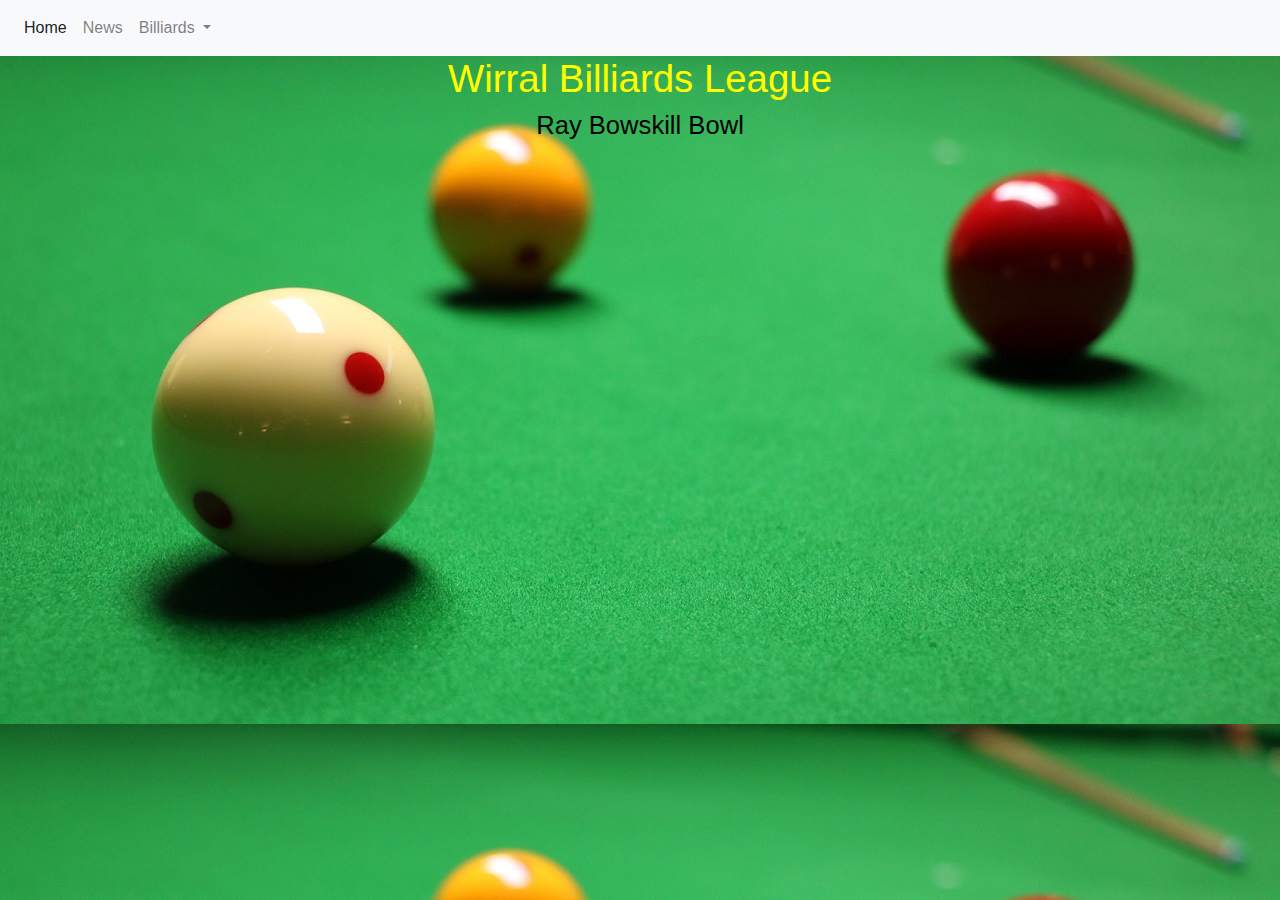
<file: Ray_Bowskill.html>
<!DOCTYPE html>
<html>

<head>
  <title>Ray Bowskill</title>
  <!-- Required meta tags -->
  <meta charset="utf-8">
  <meta name="viewport" content="width=device-width, initial-scale=1">

  <!-- Bootstrap CSS -->
  <link rel="stylesheet" href="https://maxcdn.bootstrapcdn.com/bootstrap/4.0.0/css/bootstrap.min.css" integrity="sha384-Gn5384xqQ1aoWXA+058RXPxPg6fy4IWvTNh0E263XmFcJlSAwiGgFAW/dAiS6JXm"
    crossorigin="anonymous">

</head>

<body style="background-image:url('images/billiards.jpg')">
  <nav class="navbar navbar-expand-lg navbar-light bg-light">
    <button class="navbar-toggler" type="button" data-toggle="collapse" data-target="#navbarSupportedContent" aria-controls="navbarSupportedContent"
      aria-expanded="false" aria-label="Toggle navigation">
      <span class="navbar-toggler-icon"></span>
    </button>

    <div class="collapse navbar-collapse" id="navbarSupportedContent">
      <ul class="navbar-nav mr-auto">
        <li class="nav-item active">
          <a class="nav-link" href="index.html">Home
            <span class="sr-only">(current)</span>
          </a>
        </li>
        <li class="nav-item">
          <a class="nav-link" href="News.html">News</a>
        </li>

        <li class="nav-item dropdown">
          <a class="nav-link dropdown-toggle" href="#" id="navbarDropdown" role="button" data-toggle="dropdown" aria-haspopup="true"
            aria-expanded="false">
            Billiards
          </a>
          <div class="dropdown-menu" aria-labelledby="navbarDropdown">
            <a class="dropdown-item" href="Billiards.html">Billiards Home</a>
            <a class="dropdown-item" href="BilliardsFixtures.html">Fixtures</a>
            <a class="dropdown-item" href="BilliardsTable.html">League Table</a>
            <a class="dropdown-item" href="Billiards_Indiv.html">Individual Competition</a>
            <a class="dropdown-item" href="BilliardStats.html">Player Statistics</a>
            <div class="dropdown-divider"></div>
            <a class="dropdown-item">
              <b>Team Competitions</b>
            </a>
            <a class="dropdown-item" href="Arthur_Plunkett.html">Arthur Plunkett</a>
            <a class="dropdown-item" href="Eric_Mills.html">Eric Mills</a>
            <a class="dropdown-item" href="Norman_Goodall.html">Norman Goodall</a>
            <a class="dropdown-item" href="Ray_Bowskill.html">Ray Bowskill</a>
          </div>
        </li>
      </ul>
    </div>
  </nav>

  <div class='container'>
    <div class='row'>
      <div class='col-sm-12'>
        <h1 style="text-align:center; color:yellow; font-size: 3vw"> Wirral Billiards League</h1>
      </div>
      <div class='col-sm-12'>
        <h1 style="text-align:center; color:black; font-size: 2vw"> Ray Bowskill Bowl</h1>
      </div>
      <div class='col-sm-12'>
        <br>
      </div>
      <!-- <div class='col-sm-12'>
        <h2 style="text-align:center; color:darkred; font-size: 3vw"> Final: To be played at TBA on 8th April 2019</h3>
      </div>
      <div class="container" style="text-align:center; color: black">
        <table class="table table-bordered table-dark table-hover col-xs-4 col-sm-12" style="text-align:center; color: white">
          <thead>
            <tr style="color: yellow">
              <th>Home</th>
              <th></th>
              <th>Away</th>
            </tr>
          </thead>
          <tbody>
            <tr>
              <td></td>
              <td>v</td>
              <td></td>
            </tr>
          </tbody>
        </table>
      </div>
      <div class='col-sm-12'>
        <h2 style="text-align:center; color:darkred; font-size: 3vw"> Semi Finals: To be played on 11th March 2019</h3>
      </div>
      <div class="container" style="text-align:center; color: black">
        <table class="table table-bordered table-dark table-hover col-xs-4 col-sm-12" style="text-align:center; color: white">
          <thead>
            <tr style="color: yellow">
              <th></th>
              <th>Home</th>
              <th></th>
              <th>Away</th>
            </tr>
          </thead>
          <tbody>
            <tr>
              <td>1</td>
              <td></td>
              <td>v</td>
              <td></td>
            </tr>
            <tr>
              <td>2</td>
              <td></td>
              <td>v</td>
              <td></td>
            </tr>
          </tbody>
        </table>
      </div>
      <div class='col-sm-12'>
        <h2 style="text-align:center; color:darkred; font-size: 3vw"> Quarter Finals: To be played on 10th December 2018</h3>
      </div>
      <div class="container" style="text-align:center; color: black">
        <table class="table table-bordered table-dark table-hover col-xs-4 col-sm-12" style="text-align:center; color: white">
          <thead>
            <tr style="color: yellow">
              <th></th>
              <th>Home</th>
              <th></th>
              <th>Away</th>
            </tr>
          </thead>
          <tbody>
            <tr>
              <td>1</td>
              <td>GREAT MEOLS</td>
              <td>v</td>
              <td>TIXALLS</td>
            </tr>
            <tr>
              <td>2</td>
              <td>RAFA</td>
              <td>v</td>
              <td>LYCEUM</td>
            </tr>
            <tr>
              <td>3</td>
              <td>OXTON CONS A</td>
              <td>v</td>
              <td>EASTHAM HOME GUARD</td>
            </tr>
            <tr>
              <td>4</td>
              <td>THE OLD MANOR</td>
              <td>v</td>
              <td>OXTON CONS B</td>
            </tr>
          </tbody>
        </table>
      </div> -->
    </div>
    <div class='col-sm-12'>
      <br>
    </div>
  </div>

  <!-- Optional JavaScript -->
  <!-- jQuery first, then Popper.js, then Bootstrap JS -->
  <script src="https://code.jquery.com/jquery-3.2.1.slim.min.js" integrity="sha384-KJ3o2DKtIkvYIK3UENzmM7KCkRr/rE9/Qpg6aAZGJwFDMVNA/GpGFF93hXpG5KkN"
    crossorigin="anonymous"></script>
  <script src="https://cdnjs.cloudflare.com/ajax/libs/popper.js/1.12.9/umd/popper.min.js" integrity="sha384-ApNbgh9B+Y1QKtv3Rn7W3mgPxhU9K/ScQsAP7hUibX39j7fakFPskvXusvfa0b4Q"
    crossorigin="anonymous"></script>
  <script src="https://maxcdn.bootstrapcdn.com/bootstrap/4.0.0/js/bootstrap.min.js" integrity="sha384-JZR6Spejh4U02d8jOt6vLEHfe/JQGiRRSQQxSfFWpi1MquVdAyjUar5+76PVCmYl"
    crossorigin="anonymous"></script>

</body>

</html>
</file>
<file: Styles/style.css>
/* Container holding the image and the text */
.picture {
    position: relative;
    text-align: center;
    color: white;    
    border: 5px solid black;
    box-sizing: border-box;
    width: 374px;
    height:229px;
}

/* Bottom left text */
.bottom-left {
    position: absolute;
    bottom: 8px;
    left: 16px;
}

/* Top left text */
.top-left {
    position: absolute;
    top: 8px;
    left: 16px;
}

/* Top right text */
.top-right {
    position: absolute;
    top: 8px;
    right: 16px;
}

/* Bottom right text */
.bottom-right {
    position: absolute;
    bottom: 8px;
    right: 16px;
}

/* Centered text */
.centered {
    position: absolute;
    top: 50%;
    left: 50%;
    transform: translate(-50%, -50%);
}

/* Centered top text */
.centered-top {
    position: absolute;
    top: 25%;
    left: 50%;
    transform: translate(-50%, -50%);
}

/* Highlight Class */

.OCA {
    color: red
}

.OCB {
    color: red
}
.TIX {
    color: red
}

.TOM {
    color: red
}
.LYC {
    color: red
}

.RAF {
    color: red
}
.EHG {
    color: red
}

.GTM {
    color: red
}
</file>
